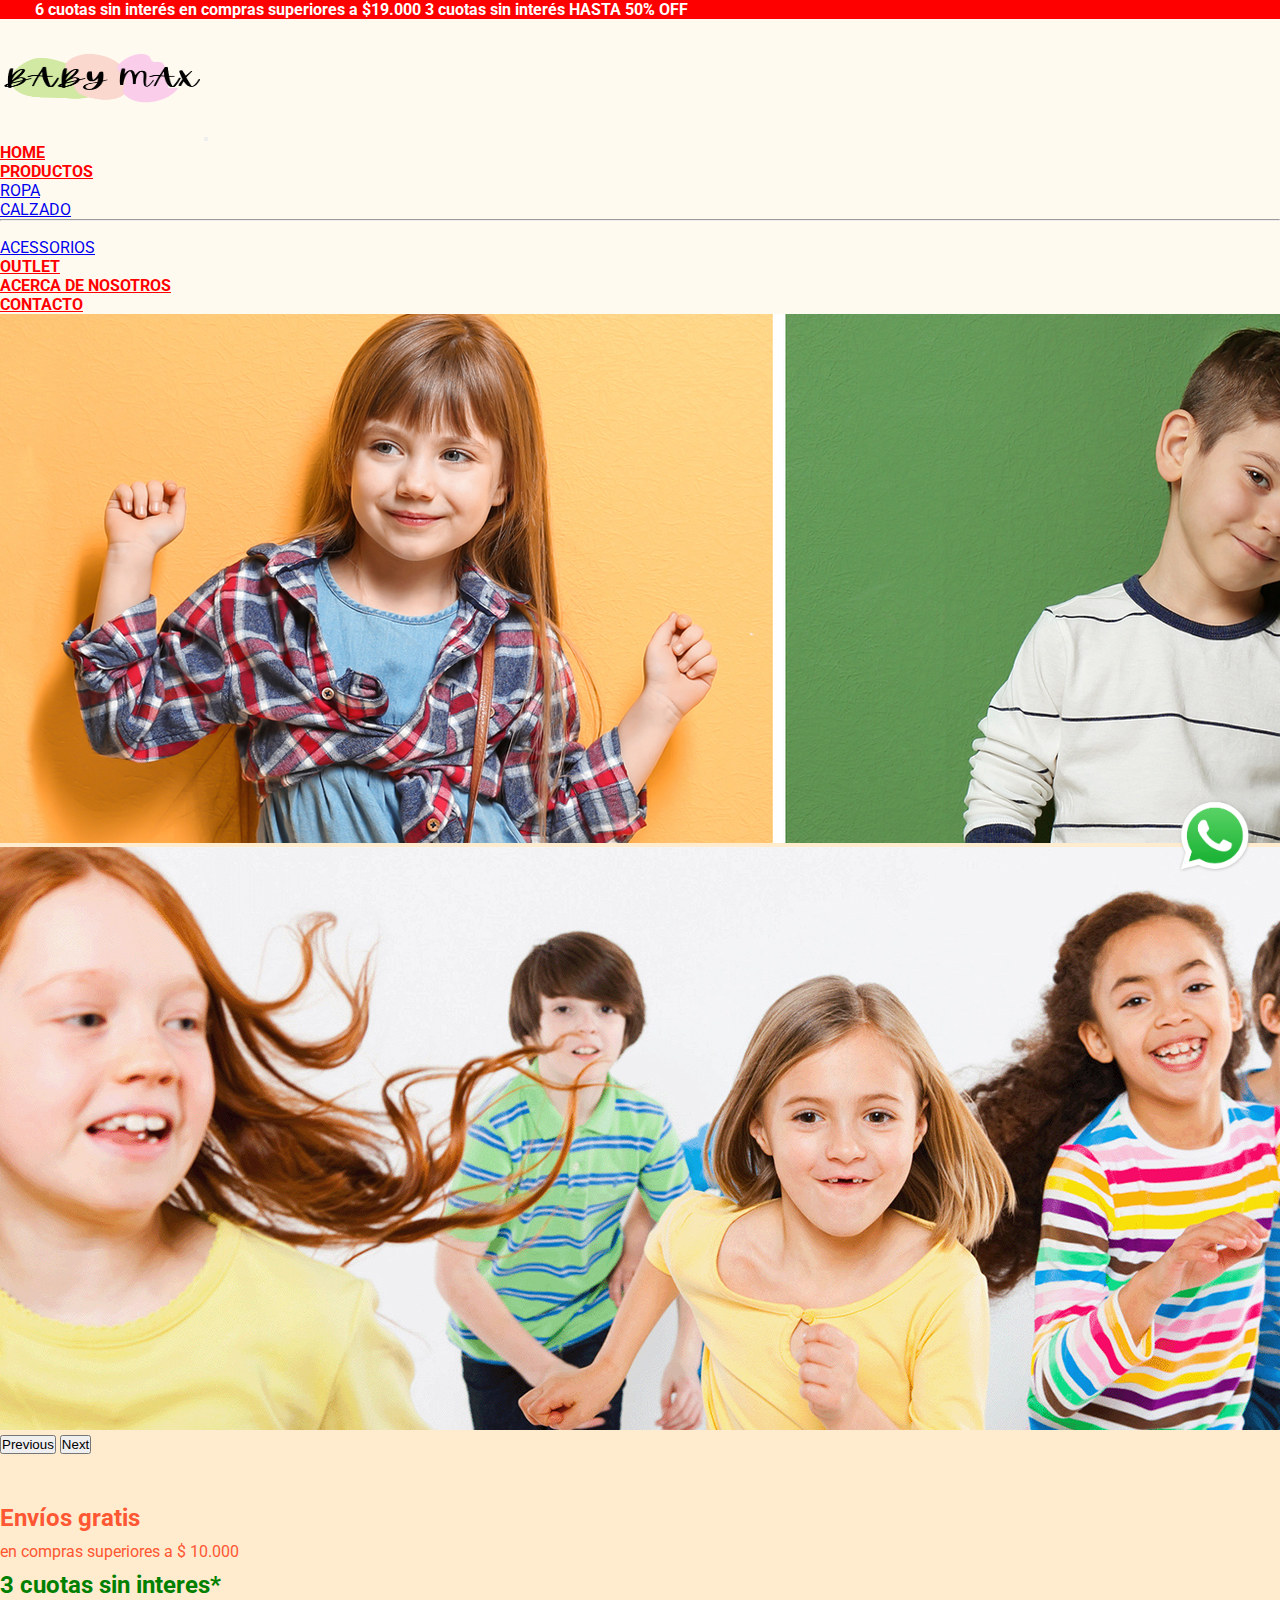
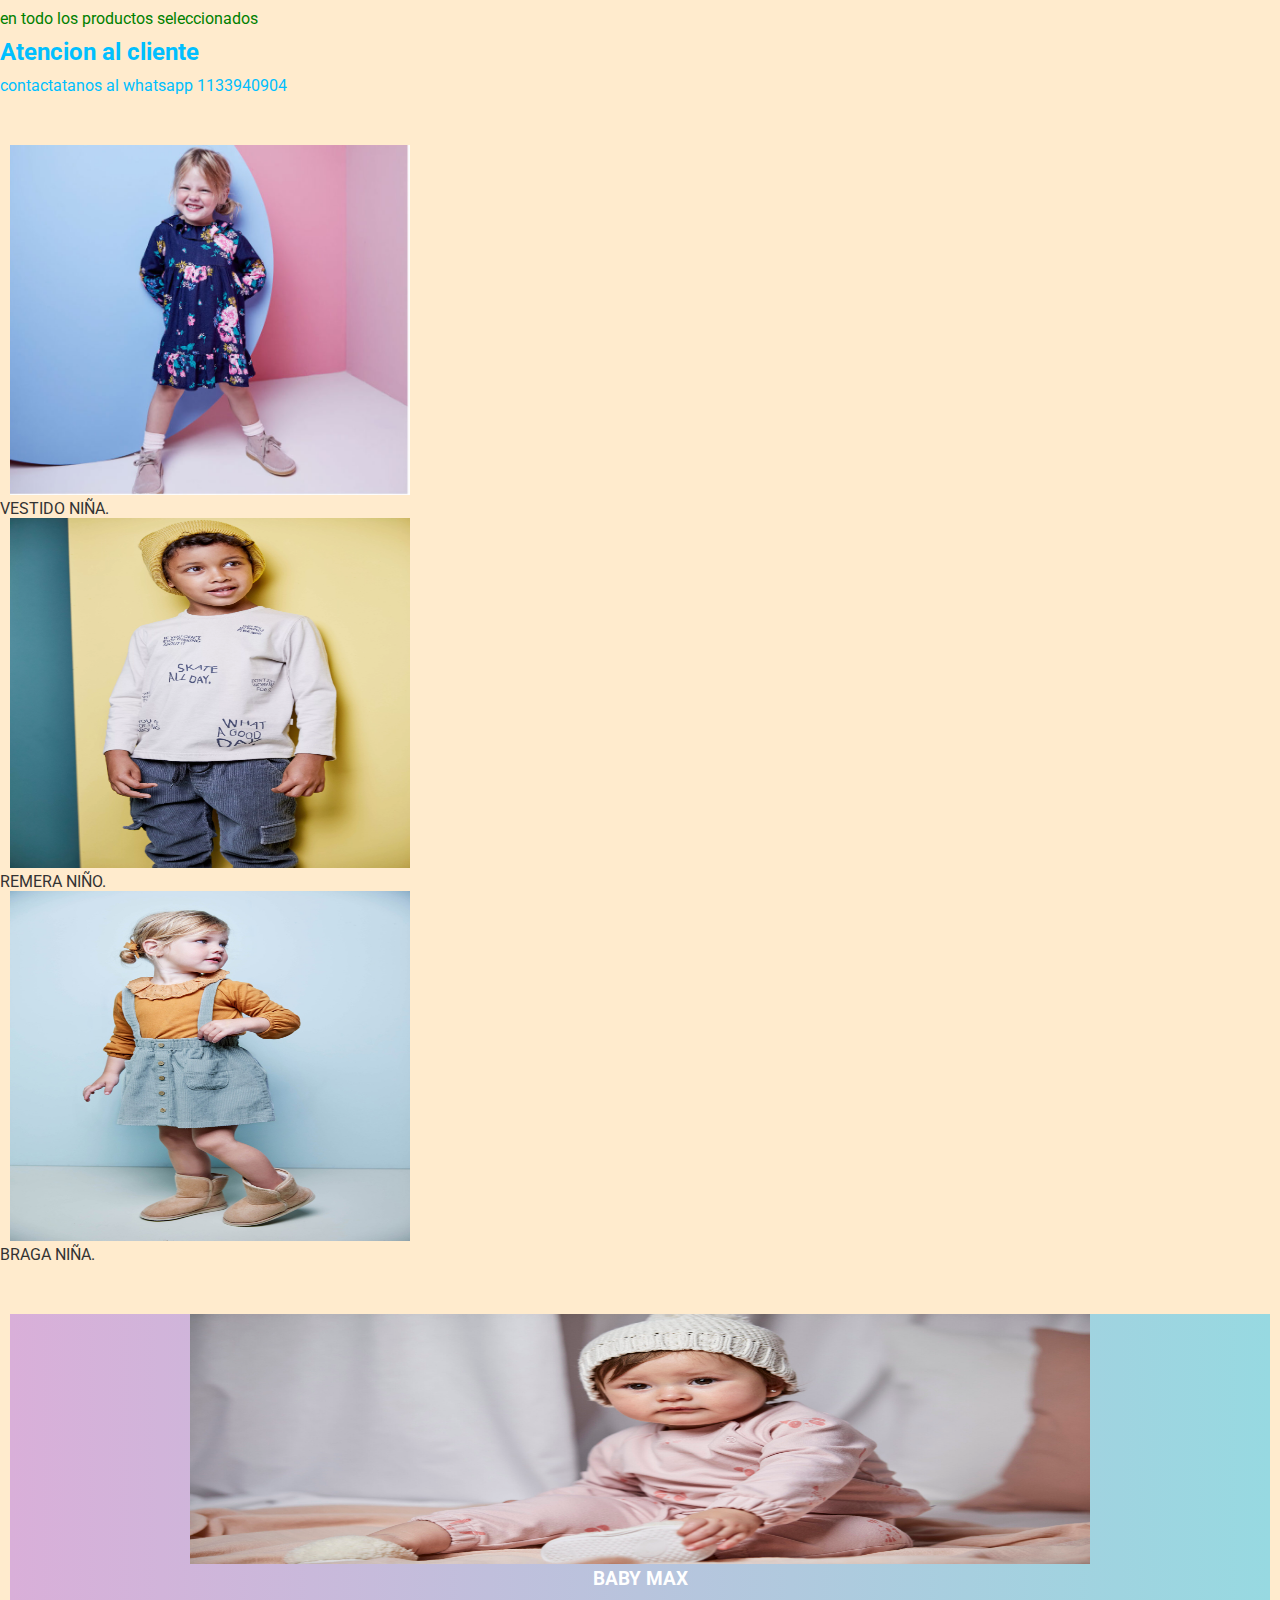
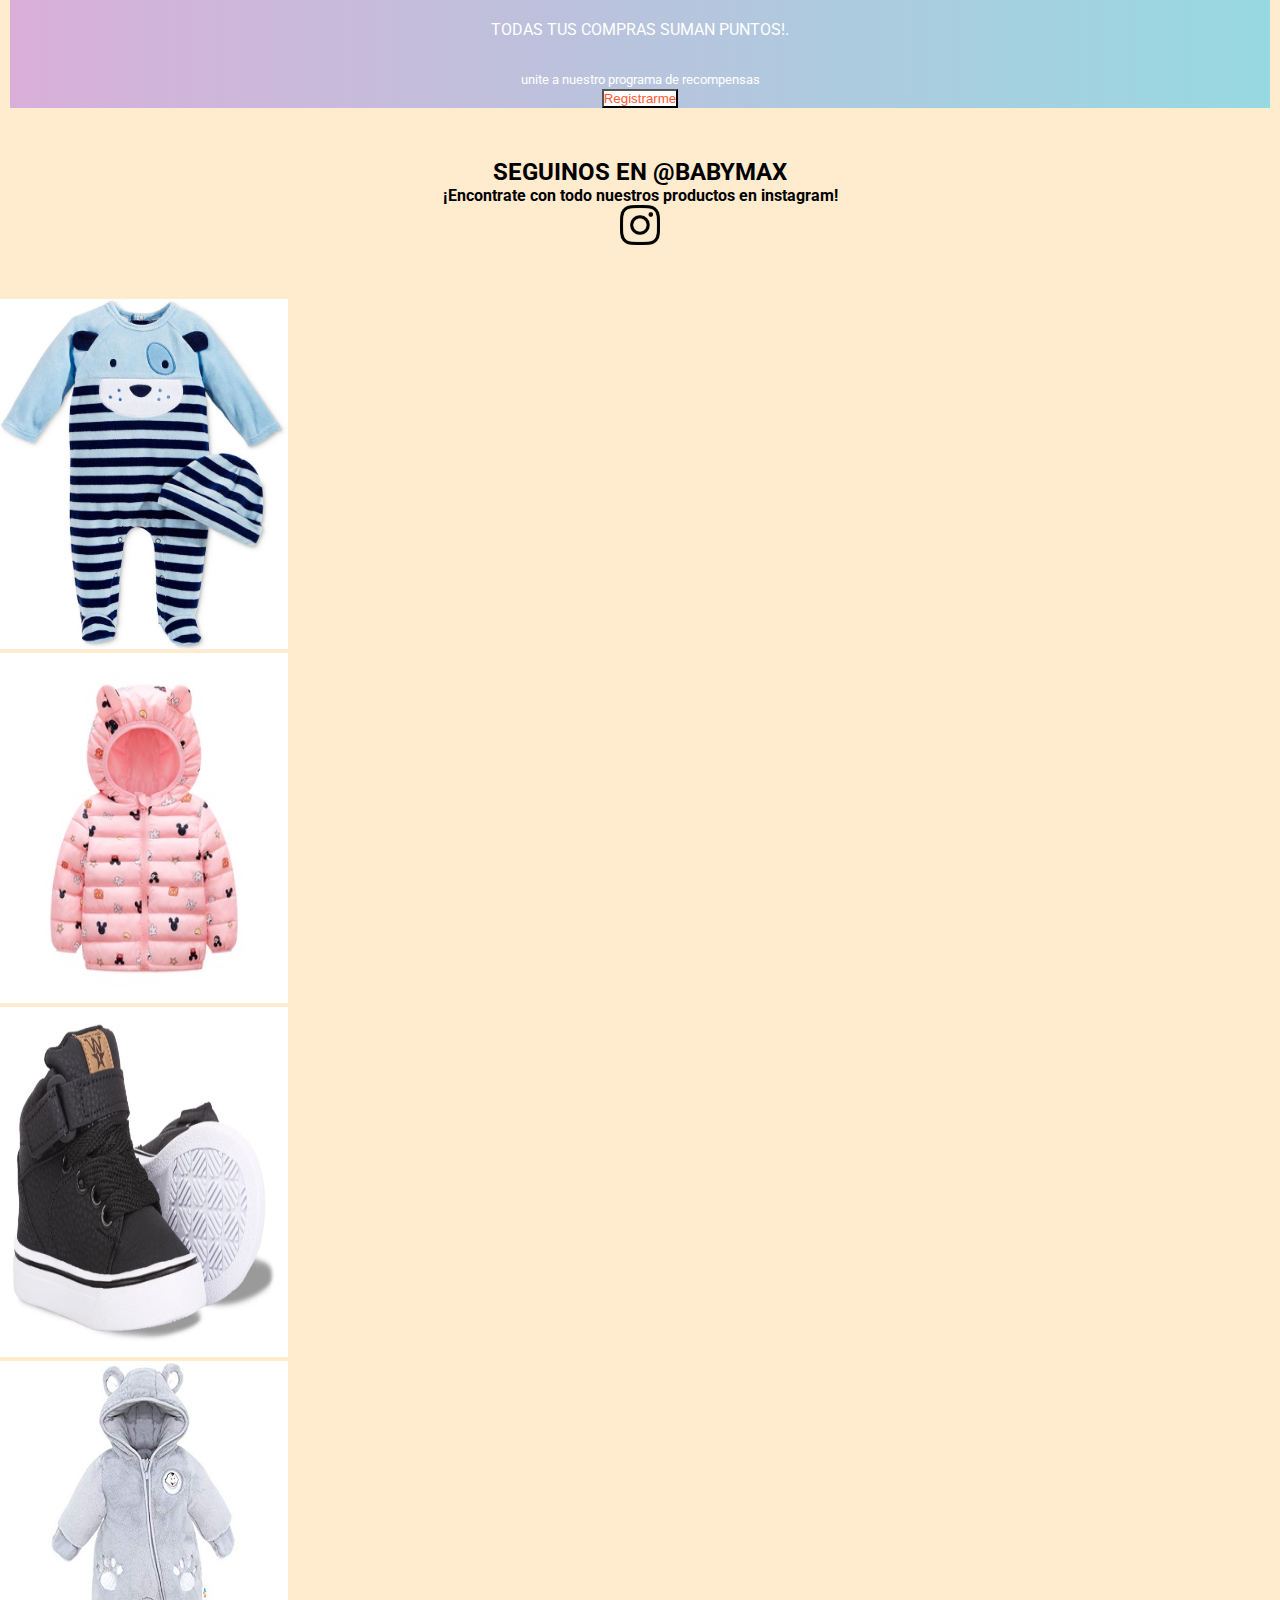
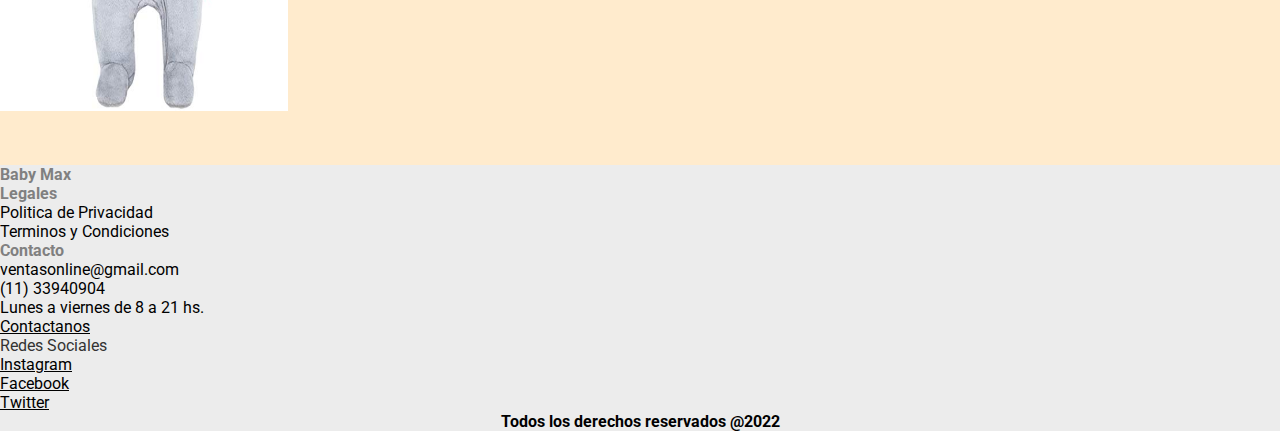
<file: index.html>
<!DOCTYPE html>
<html lang="es">

<head>
    <meta charset="UTF-8">
    <meta http-equiv="X-UA-Compatible" content="IE=edge">
    <meta name="viewport" content="width=device-width, initial-scale=1.0">
    <title>Baby Max</title>
    <!-- CSS only -->
    <link href="https://cdn.jsdelivr.net/npm/bootstrap@5.2.0/dist/css/bootstrap.min.css" rel="stylesheet"
        integrity="sha384-gH2yIJqKdNHPEq0n4Mqa/HGKIhSkIHeL5AyhkYV8i59U5AR6csBvApHHNl/vI1Bx" crossorigin="anonymous">
    <!-- CSS -->
    <link rel="stylesheet" href="./scss/estilo.css">
    <!-- AOS -->

    <link href="https://unpkg.com/aos@2.3.1/dist/aos.css" rel="stylesheet">
</head>

<body>
    <div class="container-fluid estilo1 ">
        <span  h1 class="promo">
            <span class="col " data-aos="fade-right" data-aos-offset="300" data-aos-easing="ease-in-sine">
                <b> 6 cuotas sin interés en compras superiores a $19.000</b>
            </span>
            <span class="col" data-aos="fade-right" data-aos-offset="300" data-aos-easing="ease-in-sine">
                <b>3 cuotas sin interés</b>
            </span>
            <span class="col" data-aos="fade-right" data-aos-offset="300" data-aos-easing="ease-in-sine">
                <b> HASTA 50% OFF</b>
            </span>
        </h1>
    </div>


    <!-- NABVAR -->
    <nav class="navbar navbar-expand-lg colorFondo ">
        <div class="container-fluid">
            <a class="navbar-brand " href="#"> <img class="logo" src="./img/Baby_Max_444-removebg-preview.png"
                    alt="Logo"></a>
            <button class="navbar-toggler buttonColor" type="button " data-bs-toggle="collapse"
                data-bs-target="#navbarSupportedContent" aria-controls="navbarSupportedContent" aria-expanded="false"
                aria-label="Toggle navigation">
                <span class="navbar-toggler-icon"></span>
            </button>
            <div class="collapse navbar-collapse" id="navbarSupportedContent">
                <ul class="navbar-nav ms-auto ">
                    <li class="nav-item">
                        <a class="nav-link active-toggle ancla " aria-current="page" href="index.html">Home</a>
                    </li>
                    <li class="nav-item dropdown">
                        <a class="nav-link dropdown-toggle ancla" href="./pages/productos.html" role="button"
                            data-bs-toggle="dropdown" aria-expanded="false">
                            Productos
                        </a>
                        <ul class="dropdown-menu ">
                            <li><a class="dropdown-item" href="./pages/productos.html">ROPA</a></li>
                            <li><a class="dropdown-item" href="./pages/productos.html">CALZADO</a></li>
                            <li>
                                <hr class="dropdown-divider">
                            </li>
                            <li><a class="dropdown-item" href="./pages/productos.html">ACESSORIOS</a></li>
                        </ul>
                    </li>
                    <li class="nav-item">
                        <a class="nav-link disabled-toggle ancla" href="./pages/outlet.html">Outlet</a>
                    </li>
                    <li class="nav-item">
                        <a class="nav-link disabled-toggle ancla" href="./pages/acercadenosotros.html">Acerca de
                            Nosotros</a>
                    </li>
                    <li class="nav-item">
                        <a class="nav-link disabled-toggle ancla" href="./pages/contacto.html">Contacto</a>
                    </li>
                </ul>

            </div>
        </div>
    </nav>
    <!-- IMAGEN DE FONDO -->

    <!--  CARRUSEL -->

    <div id="carouselExampleControls" class="carousel slide" data-bs-ride="carousel">
        <div class="carousel-inner">
            <div class="carousel-item active">
                <img src="img/fondo de imagen.jpg" class="d-block w-100 estilo3" alt="...">
            </div>

            <div class="carousel-item">
                <img src="img/FOTO-FONDO3.jpg" class="d-block w-100" alt="...">
            </div>
        </div>
        <button class="carousel-control-prev" type="button " data-bs-target="#carouselExampleControls"
            data-bs-slide="prev">
            <span class="carousel-control-prev-icon" aria-hidden="true"></span>
            <span class="visually-hidden">Previous</span>
        </button>
        <button class="carousel-control-next" type="button" data-bs-target="#carouselExampleControls"
            data-bs-slide="next">
            <span class="carousel-control-next-icon" aria-hidden="true"></span>
            <span class="visually-hidden">Next</span>
        </button>
    </div>


    <!-- grid -->

    <div class="container text-center margin ">
        <div class="row ">
            <div class="col ">
                <h2 class="colorA">Envíos gratis </h2>
                <p class="colorA">en compras superiores a $ 10.000</p>
            </div>

            <div class="col ">
                <h2 class="colorF">3 cuotas sin interes* </h2>
                <p class="colorF">en todo los productos seleccionados</p>
            </div>

            <div class="col ">
                <h2 class="colorB"> Atencion al cliente </h2>
                <p class="colorB"> contactatanos al whatsapp 1133940904</p>
            </div>
        </div>
    </div>

    <!--  MODELOS DE ROPA -->

     <div class="row ">
            <div class="col-xl-4 estiloModelos">
                <figure class="figure modeloFondo">
                    <img class="estiloImagen1" src="img/vestido 1.jpeg" class="figure-img img-fluid rounded" alt="...">
                    <figcaption class="figure-caption text-center">VESTIDO NIÑA.</figcaption>
                </figure>
            </div>
            <div class=" col-xl-4 estiloModelos">
                <figure class="figure modeloFondo">
                    <img class="estiloImagen1" src="img/remera niño.webp" class="figure-img img-fluid rounded"
                        alt="...">
                    <figcaption class="figure-caption text-center">REMERA NIÑO.</figcaption>
                </figure>
            </div>
            
            <div class=" col-xl-4 estiloModelos">
                <figure class="figure modeloFondo">
                    <img class="estiloImagen1" src="img/braga.jpg" class="figure-img img-fluid rounded" alt="...">
                    <figcaption class="figure-caption text-center">BRAGA NIÑA.</figcaption>
                </figure>
         
            </div>
           </div>
        <!--  SUMA PUNTOS -->
        <div class="card mb-3 estiloCaja " style="max-width: auto;">
            <div class="row g-0 color">
                <div class="col-md-4">
                    <img src="img/cojunto completo.jpg" class="img-fluid imagenGaleria2 " alt="...">
                </div>
                <div class="col-md-8">
                    <div class="card-body">
                        <h3 class="card-title colorCaja">BABY MAX</h3>
                        <p class="card-text colorCaja2">TODAS TUS COMPRAS SUMAN PUNTOS!.</p>
                        <p class="card-text colorCaja2"><small class="text">unite a nuestro programa de
                                recompensas</small>
                        </p>
                        <button type="button" class="btn btn-color">Registrarme</button>
                    </div>
                </div>
            </div>
        </div>



        <!-- seguninos -->
        <section class="seguinos">
            <div class="seguinosContainer">
                <h2>SEGUINOS EN @BABYMAX</h2>
                <p>¡Encontrate con todo nuestros productos en instagram!</p>
                <a href="https://instagram.com"><img class="imglogo" src="./img/instagram_icon.png"></a>

                <!-- SISTEMA GRILLA CARD -->
        </section>
        <div class="row">
            <div class="col-xl-3 col-md-6 col-sm-12 py-2">
                <div class="card hover" style="width: 18rem;">
                    <img src="./img/enterizo celeste.jpg" class="card-img-top imagenGaleria4" alt="...">
                    <div class="card-body">

                    </div>
                </div>
            </div>

            <div class="col-xl-3 col-md-6 col-sm-12 py-2">
                <div class="card hover" style="width: 18rem;">
                    <img src="./img/campera niña.jpg" class="card-img-top imagenGaleria4" alt="...">
                    <div class="card-body">
                    </div>
                </div>
            </div>

            <div class="col-xl-3 col-md-6 col-sm-12 py-2">
                <div class="card hover" style="width: 18rem;">
                    <img src="./img/zapato de bebe.webp" class="card-img-top  justify-content-center imagenGaleria4"
                        alt="">
                    <div class="card-body">
                    </div>
                </div>
            </div>

            <div class="col-xl-3 col-md-6 col-sm-12 py-2">
                <div class="card hover" style="width: 18rem;">
                    <img src="./img/rompe viento.jpg" class="card-img-top imagenGaleria4" alt="...">
                    <div class="card-body">
                    </div>
                </div>
            </div>
        </div>

        <div class="container-boton">
            <a href="https://web.whatsapp.com/send?phone=1533940904" target="_blank">
            <img class="boton1" src="./img/icono-wapsa.png" alt="">
        </a>
     </div>
    
   
        <!-- FOOTER -->
        <div class="container-fluid">

            <div class="row p-5 p-3 colorFooter ">

                <div class="col-xs-12  col-md-6 col-lg-3">
                    <p class="h3 mb-5 redes"> Baby Max</p>

                </div>

                <div class="col-xs-12  col-md-6 col-lg-3">
                    <p class="h5 mb-3 redes">Legales </p>
                    <div class="mb-2 textoRedes">
                        <p> Politica de Privacidad</p>
                        <p> Terminos y Condiciones</p>
                    </div>

                </div>

                <div class="col-xs-12  col-md-6 col-lg-3">
                    <p class="h5 mb-3 redes">Contacto </p>
                    <div class="mb-2 textoRedes ">
                        <p>ventasonline@gmail.com</p>
                        <p>(11) 33940904</p>
                        <p>Lunes a viernes de 8 a 21 hs.</p>
                        <div class="mb-2">
                        <a class="textoRedes  text-decoration-none"  href="./pages/contacto.html" >Contactanos</a>
                    </div>
                </div>
            </div>

                <div class="col-xs-12  col-md-6 col-lg-3">
                    <p class="h5 mb-3 redesSociales">Redes Sociales </p>
                    <div class="mb-2 ">
                        <a class="textoRedes text-decoration-none social" href="https://instagram.com">Instagram</a>
                    </div>
                    <div class="mb-2 ">
                        <a class="textoRedes text-decoration-none social" href="https://facebook.com">Facebook</a>
                    </div>
                    <div class="mb-2 ">
                        <a class="textoRedes text-decoration-none social" href="https://twitter.com/?lang=es">Twitter</a>
                    </div>
                </div>
                <div class="col-xs-12  pt-4">
                    <div class="mb-2 ">
                        <p class="texto-white reservados"> Todos los derechos reservados @2022</p>
                    </div>
                </div>

            </div>
        </div>



        <!-- JS -->
        <script src="https://unpkg.com/aos@2.3.1/dist/aos.js"></script>


        <!-- JavaScript Bundle with Popper -->
        <script src="https://cdn.jsdelivr.net/npm/bootstrap@5.2.0/dist/js/bootstrap.bundle.min.js"
            integrity="sha384-A3rJD856KowSb7dwlZdYEkO39Gagi7vIsF0jrRAoQmDKKtQBHUuLZ9AsSv4jD4Xa"
            crossorigin="anonymous"></script>

        <script>
            AOS.init();
        </script>
</body>

</html>
</file>
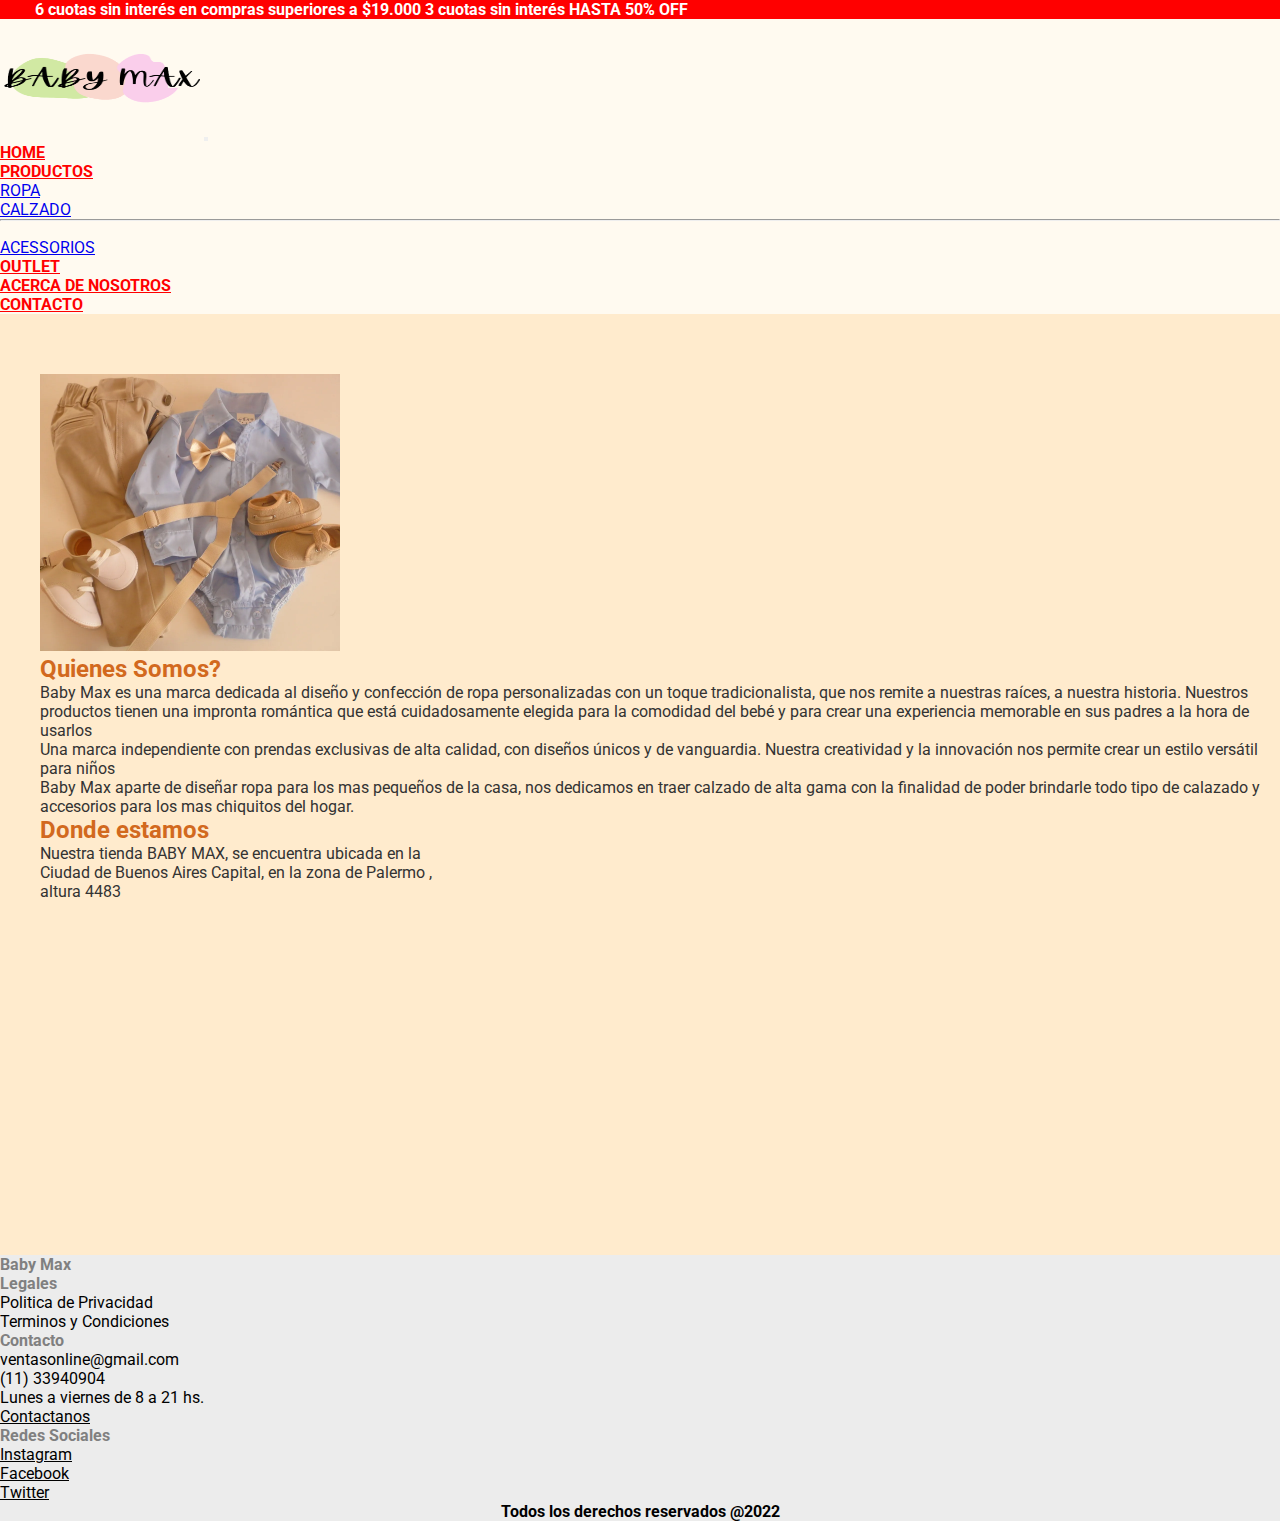
<file: pages/acercadenosotros.html>
<!DOCTYPE html>
<html lang="es">

<head>
    <meta charset="UTF-8">
    <meta http-equiv="X-UA-Compatible" content="IE=edge">
    <meta name="viewport" content="width=device-width, initial-scale=1.0">
    <title>Baby Maxt</title>
    <!-- CSS only -->
    <link href="https://cdn.jsdelivr.net/npm/bootstrap@5.2.0/dist/css/bootstrap.min.css" rel="stylesheet"
        integrity="sha384-gH2yIJqKdNHPEq0n4Mqa/HGKIhSkIHeL5AyhkYV8i59U5AR6csBvApHHNl/vI1Bx" crossorigin="anonymous">
    <!-- CSS -->
    <link rel="stylesheet" href="../scss/estilo.css">
</head>

<body>
    <div class="container-fluid estilo1 ">
        <span class="promo">
            <span class="col " data-aos="fade-right" data-aos-offset="300" data-aos-easing="ease-in-sine">
                <b> 6 cuotas sin interés en compras superiores a $19.000</b>
            </span>
            <span class="col" data-aos="fade-right" data-aos-offset="300" data-aos-easing="ease-in-sine">
                <b>3 cuotas sin interés</b>
            </span>
            <span class="col" data-aos="fade-right" data-aos-offset="300" data-aos-easing="ease-in-sine">
                <b> HASTA 50% OFF</b>
            </span>
    </div>


    <!-- NABVAR -->
    <nav class="navbar navbar-expand-lg colorFondo ">
        <div class="container-fluid">
            <a class="navbar-brand" href="#"> <img class="logo" src="../img/Baby_Max_444-removebg-preview.png" alt="Logo"></a>
            <button class="navbar-toggler buttonColor" type="button " data-bs-toggle="collapse"
                data-bs-target="#navbarSupportedContent" aria-controls="navbarSupportedContent" aria-expanded="false"
                aria-label="Toggle navigation">
                <span class="navbar-toggler-icon"></span>
            </button>
            <div class="collapse navbar-collapse" id="navbarSupportedContent">
                <ul class="navbar-nav ms-auto ">
                    <li class="nav-item">
                        <a class="nav-link active-toggle ancla " aria-current="page" href="../index.html">Home</a>
                    </li>
                    <li class="nav-item dropdown">
                        <a class="nav-link dropdown-toggle ancla" href="../pages/productos.html" role="button"
                            data-bs-toggle="dropdown" aria-expanded="false">
                            Productos
                        </a>
                        <ul class="dropdown-menu ">
                            <li><a class="dropdown-item" href="../pages/productos.html">ROPA</a></li>
                            <li><a class="dropdown-item" href="../pages/productos.html">CALZADO</a></li>
                            <li>
                                <hr class="dropdown-divider">
                            </li>
                            <li><a class="dropdown-item" href="../pages/productos.html">ACESSORIOS</a></li>
                        </ul>
                    </li>
                    <li class="nav-item">
                        <a class="nav-link disabled-toggle ancla" href="../pages/outlet.html">Outlet</a>
                    </li>
                    <li class="nav-item">
                        <a class="nav-link disabled-toggle ancla" href="../pages/acercadenosotros.html">Acerca de
                            Nosotros</a>
                    </li>
                    <li class="nav-item">
                        <a class="nav-link disabled-toggle ancla" href="../pages/contacto.html">Contacto</a>
                    </li>
                </ul>

            </div>
        </div>
    </nav>


    <!-- MAIN CONTENT -->
    <div class="QuienesSomos">
    <div class="clearfix QuienesSomos">
        <img src="../img/BEBE COJUNTO MANGA LARGA.webp" class="col-md-6 float-md-end mb-3 ms-md-3"
            alt="imagen de fondo">
        <h2 class="Quienes">Quienes Somos?</h2>

        <p class="colum1">Baby Max es una marca dedicada al diseño y confección de ropa personalizadas con un toque tradicionalista,
            que nos remite a nuestras raíces, a nuestra historia. Nuestros productos tienen una impronta romántica que
            está cuidadosamente elegida para la comodidad del bebé y para crear una experiencia memorable en sus padres
            a la hora de usarlos</p>

        <p>Una marca independiente con prendas exclusivas de alta calidad, con diseños únicos y de vanguardia. Nuestra
            creatividad y la innovación nos permite crear un estilo versátil para niños</p>

        <P>Baby Max aparte de diseñar ropa para los mas pequeños de la casa, nos dedicamos en traer calzado de alta gama
            con la finalidad de poder brindarle todo tipo de calazado y accesorios para los mas chiquitos del hogar.</P>
    </div>


    <div class=" DondeEstamos">
        <div class="colum">
            <h2 class="Quienes">Donde estamos</h2>
            <p>Nuestra tienda BABY MAX, se encuentra ubicada en la Ciudad de Buenos Aires Capital, en la zona de
                Palermo , altura 4483</p>
        </div>
        <iframe
            class="mapa" src="https://www.google.com/maps/embed?pb=!1m18!1m12!1m3!1d3283.5706289323953!2d-58.39638668548652!3d-34.61501746560153!2m3!1f0!2f0!3f0!3m2!1i1024!2i768!4f13.1!3m3!1m2!1s0x95bccaddf472822d%3A0x2046fc3e9ed8d2c8!2sVenezuela%201973%2C%20C1096%20ABG%2C%20Buenos%20Aires!5e0!3m2!1ses-419!2sar!4v1656909485550!5m2!1ses-419!2sar"
            width="400" height="300" style="border:0;" allowfullscreen="" loading="lazy"
            referrerpolicy="no-referrer-when-downgrade" alt="mapa con la ubicacion"></iframe>
    </div>
</div>
    

    <!-- FOOTER -->
    <div class="container-fluid">

        <div class="row p-5 p-3 colorFooter ">

            <div class="col-xs-12  col-md-6 col-lg-3">
                <p class="h3 mb-5 redes"> Baby Max</p>

            </div>

            <div class="col-xs-12  col-md-6 col-lg-3">
                <p class="h5 mb-3 redes">Legales </p>
                <div class="mb-2 textoRedes">
                    <p> Politica de Privacidad</p>
                    <p> Terminos y Condiciones</p>
                </div>

            </div>

            <div class="col-xs-12  col-md-6 col-lg-3">
                <p class="h5 mb-3 redes">Contacto </p>
                <div class="mb-2 textoRedes ">
                    <p>ventasonline@gmail.com</p>
                    <p>(11) 33940904</p>
                    <p>Lunes a viernes de 8 a 21 hs.</p>
                    <div class="mb-2">
                        <a class="textoRedes  text-decoration-none"  href="../pages/contacto.html" >Contactanos</a>
                </div>
            </div>
        </div>

            <div class="col-xs-12  col-md-6 col-lg-3">
                <p class="h5 mb-3 redes">Redes Sociales </p>
                <div class="mb-2 ">
                    <a class="textoRedes text-decoration-none" href="https://instagram.com">Instagram</a>
                </div>
                <div class="mb-2 ">
                    <a class="textoRedes text-decoration-none" href="https://facebook.com">Facebook</a>
                </div>
                <div class="mb-2 ">
                    <a class="textoRedes text-decoration-none" href="https://twitter.com/?lang=es">Twitter</a>
                </div>
            </div>
            <div class="col-xs-12  pt-4">
                <div class="mb-2 ">
                    <p class="texto-white reservados"> Todos los derechos reservados @2022</p>
                </div>
            </div>

        </div>
    </div>



    <!-- JavaScript Bundle with Popper -->
    <script src="https://cdn.jsdelivr.net/npm/bootstrap@5.2.0/dist/js/bootstrap.bundle.min.js"
        integrity="sha384-A3rJD856KowSb7dwlZdYEkO39Gagi7vIsF0jrRAoQmDKKtQBHUuLZ9AsSv4jD4Xa"
        crossorigin="anonymous"></script>
</body>

</html>
</file>
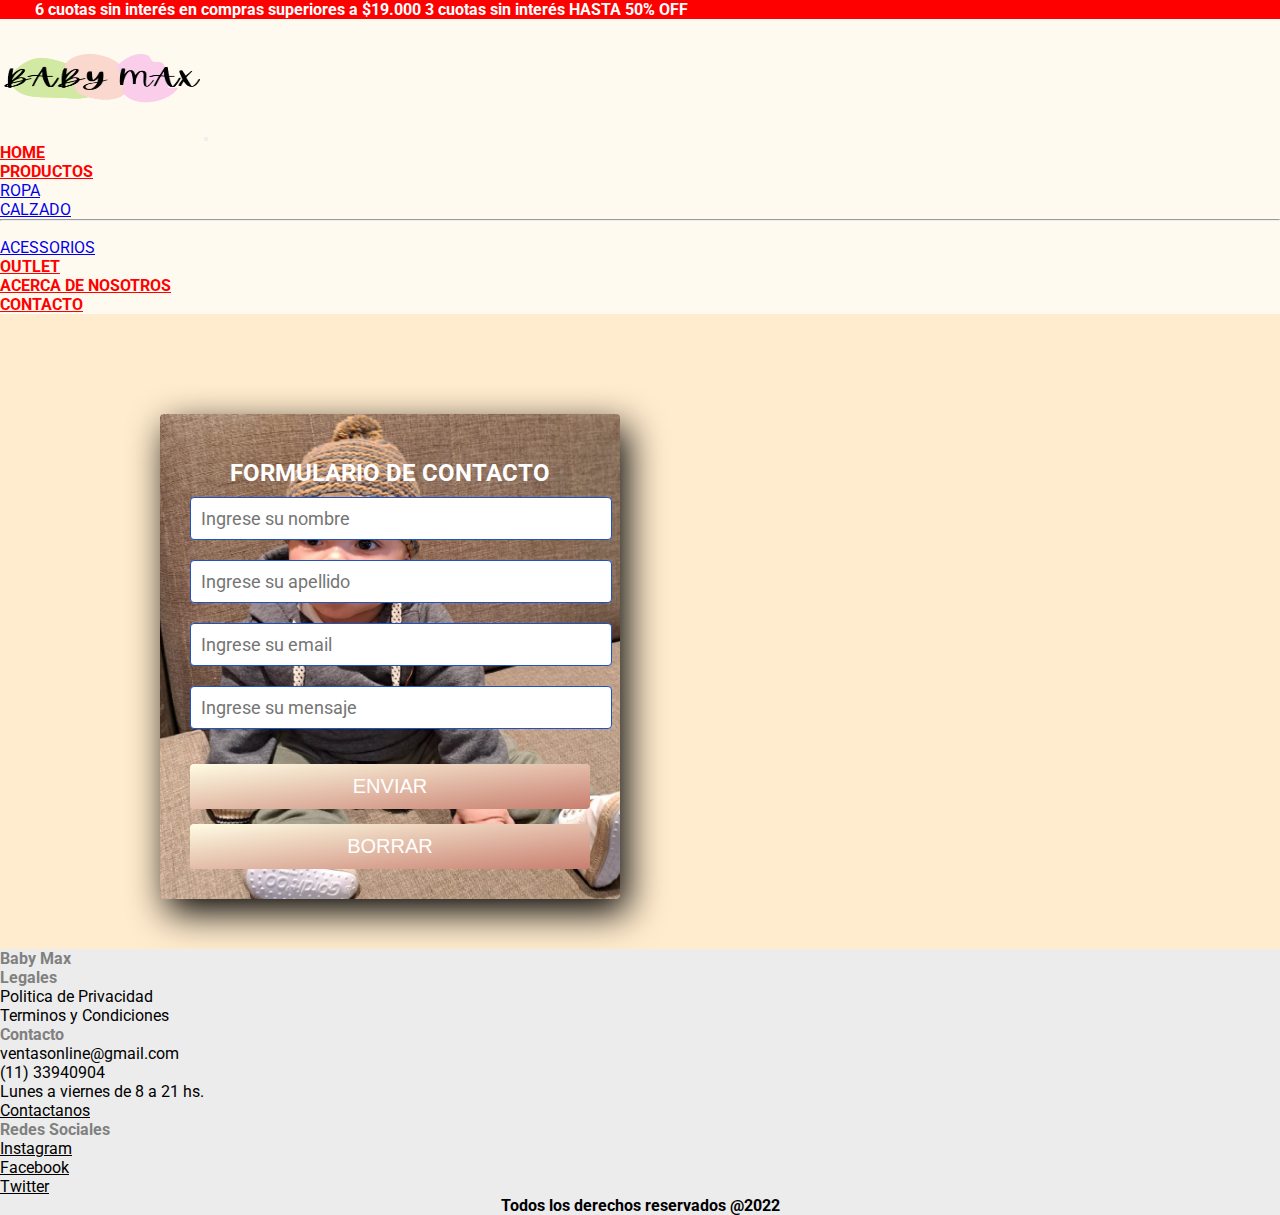
<file: pages/contacto.html>
<!DOCTYPE html>
<html lang="es">

<head>
    <meta charset="UTF-8">
    <meta http-equiv="X-UA-Compatible" content="IE=edge">
    <meta name="viewport" content="width=device-width, initial-scale=1.0">
    <title>Baby Maxt</title>
    <!-- CSS only -->
    <link href="https://cdn.jsdelivr.net/npm/bootstrap@5.2.0/dist/css/bootstrap.min.css" rel="stylesheet"
        integrity="sha384-gH2yIJqKdNHPEq0n4Mqa/HGKIhSkIHeL5AyhkYV8i59U5AR6csBvApHHNl/vI1Bx" crossorigin="anonymous">
    <!-- CSS -->
    <link rel="stylesheet" href="../scss/estilo.css">
</head>

<body>
    <div class="container-fluid estilo1 ">
        <span class="promo">
            <span class="col " data-aos="fade-right" data-aos-offset="300" data-aos-easing="ease-in-sine">
                <b> 6 cuotas sin interés en compras superiores a $19.000</b>
            </span>
            <span class="col" data-aos="fade-right" data-aos-offset="300" data-aos-easing="ease-in-sine">
                <b>3 cuotas sin interés</b>
            </span>
            <span class="col" data-aos="fade-right" data-aos-offset="300" data-aos-easing="ease-in-sine">
                <b> HASTA 50% OFF</b>
            </span>
    </div>


    <!-- NABVAR -->
    <nav class="navbar navbar-expand-lg colorFondo ">
        <div class="container-fluid">
            <a class="navbar-brand" href="#"> <img class="logo" src="../img/Baby_Max_444-removebg-preview.png" alt="Logo"></a>
            <button class="navbar-toggler buttonColor" type="button " data-bs-toggle="collapse"
                data-bs-target="#navbarSupportedContent" aria-controls="navbarSupportedContent" aria-expanded="false"
                aria-label="Toggle navigation">
                <span class="navbar-toggler-icon"></span>
            </button>
            <div class="collapse navbar-collapse" id="navbarSupportedContent">
                <ul class="navbar-nav ms-auto ">
                    <li class="nav-item">
                        <a class="nav-link active-toggle ancla " aria-current="page" href="../index.html">Home</a>
                    </li>
                    <li class="nav-item dropdown">
                        <a class="nav-link dropdown-toggle ancla" href="../pages/productos.html" role="button"
                            data-bs-toggle="dropdown" aria-expanded="false">
                            Productos
                        </a>
                        <ul class="dropdown-menu ">
                            <li><a class="dropdown-item" href="../pages/productos.html">ROPA</a></li>
                            <li><a class="dropdown-item" href="../pages/productos.html">CALZADO</a></li>
                            <li>
                                <hr class="dropdown-divider">
                            </li>
                            <li><a class="dropdown-item" href="../pages/productos.html">ACESSORIOS</a></li>
                        </ul>
                    </li>
                    <li class="nav-item">
                        <a class="nav-link disabled-toggle ancla" href="../pages/outlet.html">Outlet</a>
                    </li>
                    <li class="nav-item">
                        <a class="nav-link disabled-toggle ancla" href="../pages/acercadenosotros.html">Acerca de Nosotros</a>
                    </li>
                    <li class="nav-item">
                        <a class="nav-link disabled-toggle ancla" href="../pages/contacto.html">Contacto</a>
                    </li>
                </ul>

            </div>
        </div>
    </nav>



    <div class="contacto wow animate__bounceIn">
        <h2>Formulario de Contacto</h2>
        <input type="text" class="control" name="nombre" id="nombre" placeholder="Ingrese su nombre">
        <input type="text" class="control" name="apellido" id="apellido" placeholder="Ingrese su apellido">
        <input type="email" class="control" name="email" id="email" placeholder="Ingrese su email">
        <input type="text" class="control" name="mensaje" id="mensaje" placeholder="Ingrese su mensaje">
        <button class="boton">Enviar</button>
        <button class="boton">Borrar</button>
    </div>
   

    <!-- FOOTER -->
    <div class="container-fluid">

        <div class="row p-5 p-3 colorFooter ">

            <div class="col-xs-12  col-md-6 col-lg-3">
                <p class="h3 mb-5 redes"> Baby Max</p>
                
            </div>

            <div class="col-xs-12  col-md-6 col-lg-3">
                <p class="h5 mb-3 redes">Legales </p>
                <div class="mb-2 textoRedes">
                    <p> Politica de Privacidad</p>
                    <p> Terminos y Condiciones</p>
                </div>

            </div>

            <div class="col-xs-12  col-md-6 col-lg-3">
                <p class="h5 mb-3 redes">Contacto </p>
                <div class="mb-2 textoRedes ">
                    <p>ventasonline@gmail.com</p>
                    <p>(11) 33940904</p>
                    <p>Lunes a viernes de 8 a 21 hs.</p>
                    <div class="mb-2">
                    <a class="textoRedes  text-decoration-none"  href="../pages/contacto.html" >Contactanos</a>
                </div>
            </div>
        </div>

            <div class="col-xs-12  col-md-6 col-lg-3">
                <p class="h5 mb-3 redes">Redes Sociales </p>
                <div class="mb-2 ">
                    <a class="textoRedes text-decoration-none" href="https://instagram.com">Instagram</a>
                </div>
                <div class="mb-2 ">
                    <a class="textoRedes text-decoration-none" href="https://facebook.com">Facebook</a>
                </div>
                <div class="mb-2 ">
                    <a class="textoRedes text-decoration-none" href="https://twitter.com/?lang=es">Twitter</a>
                </div>
            </div>
            <div class="col-xs-12  pt-4">
                <div class="mb-2 ">
                <p class="texto-white reservados"> Todos los derechos reservados @2022</p>
            </div>
            </div>

        </div>
    </div>





    <!-- JavaScript Bundle with Popper  -->
    <script src="https://cdn.jsdelivr.net/npm/bootstrap@5.2.0/dist/js/bootstrap.bundle.min.js"
        integrity="sha384-A3rJD856KowSb7dwlZdYEkO39Gagi7vIsF0jrRAoQmDKKtQBHUuLZ9AsSv4jD4Xa"
        crossorigin="anonymous"></script>
</body>

</html>
</file>
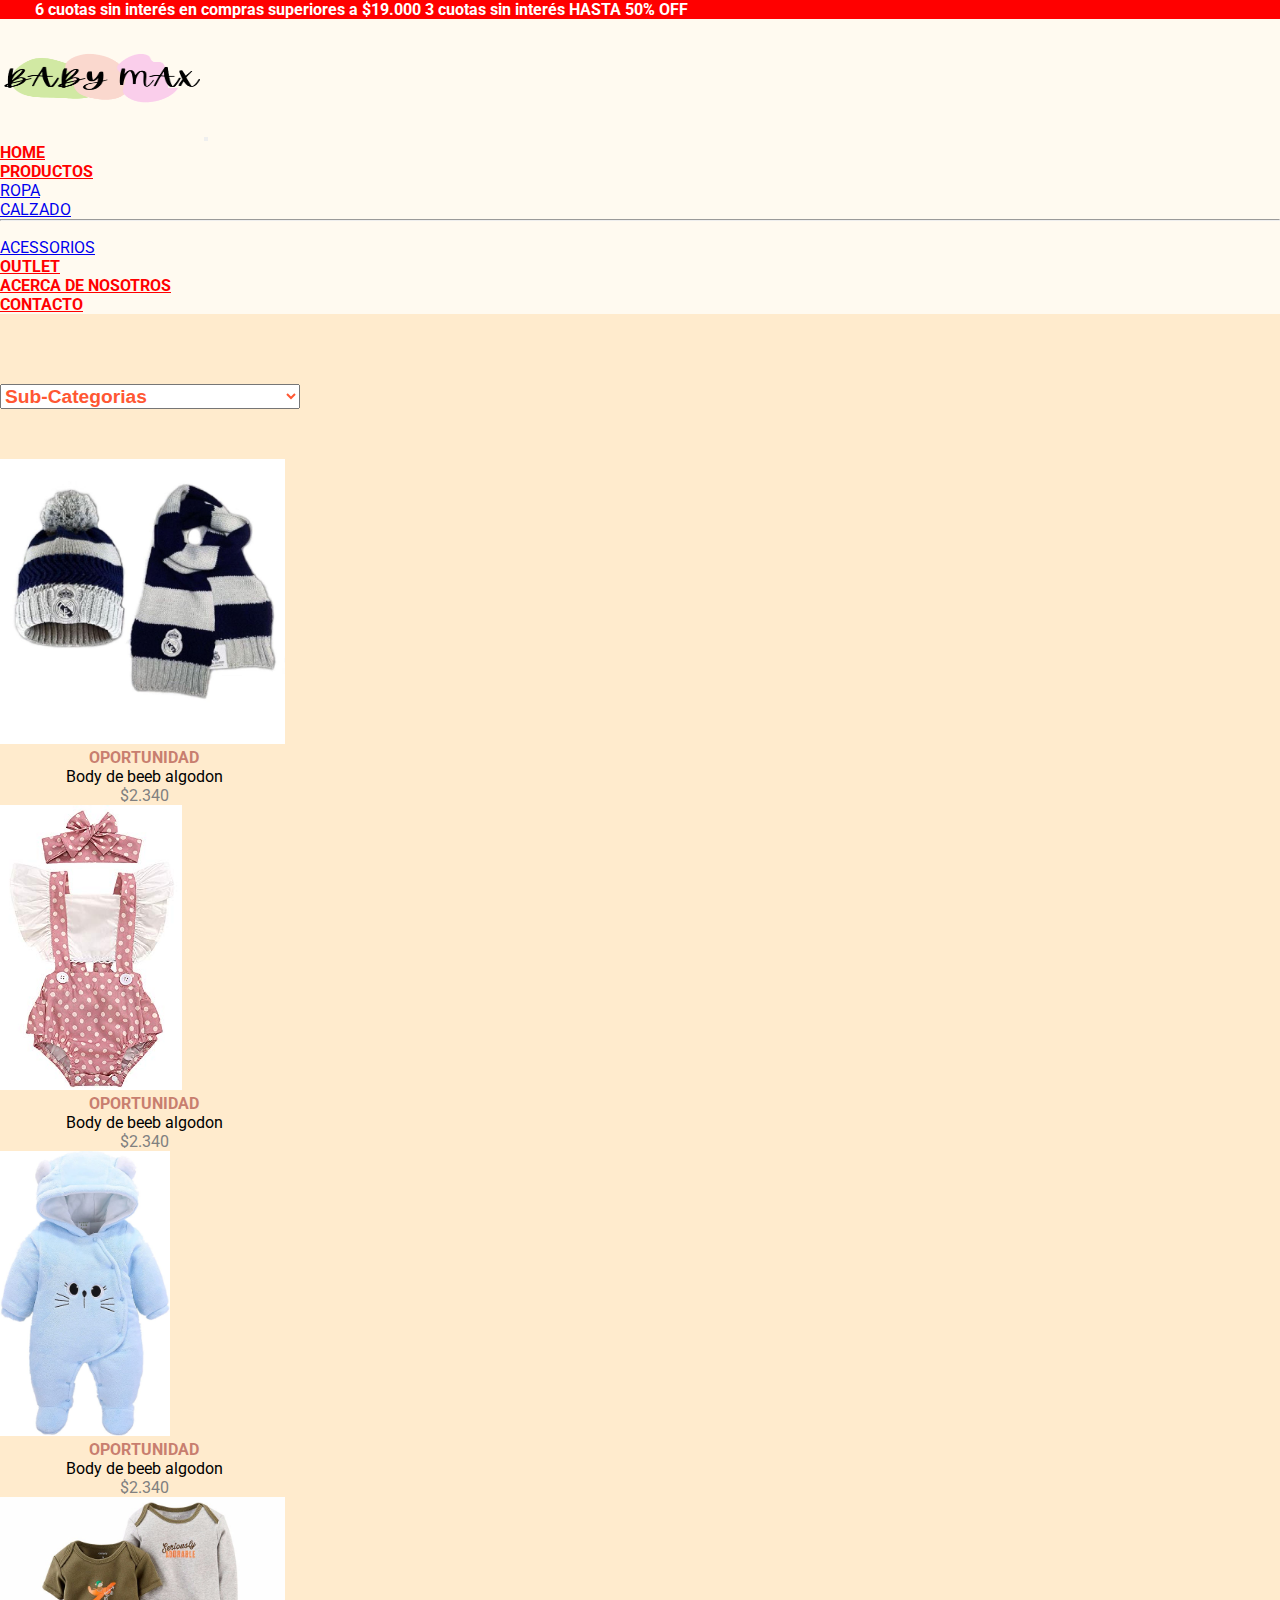
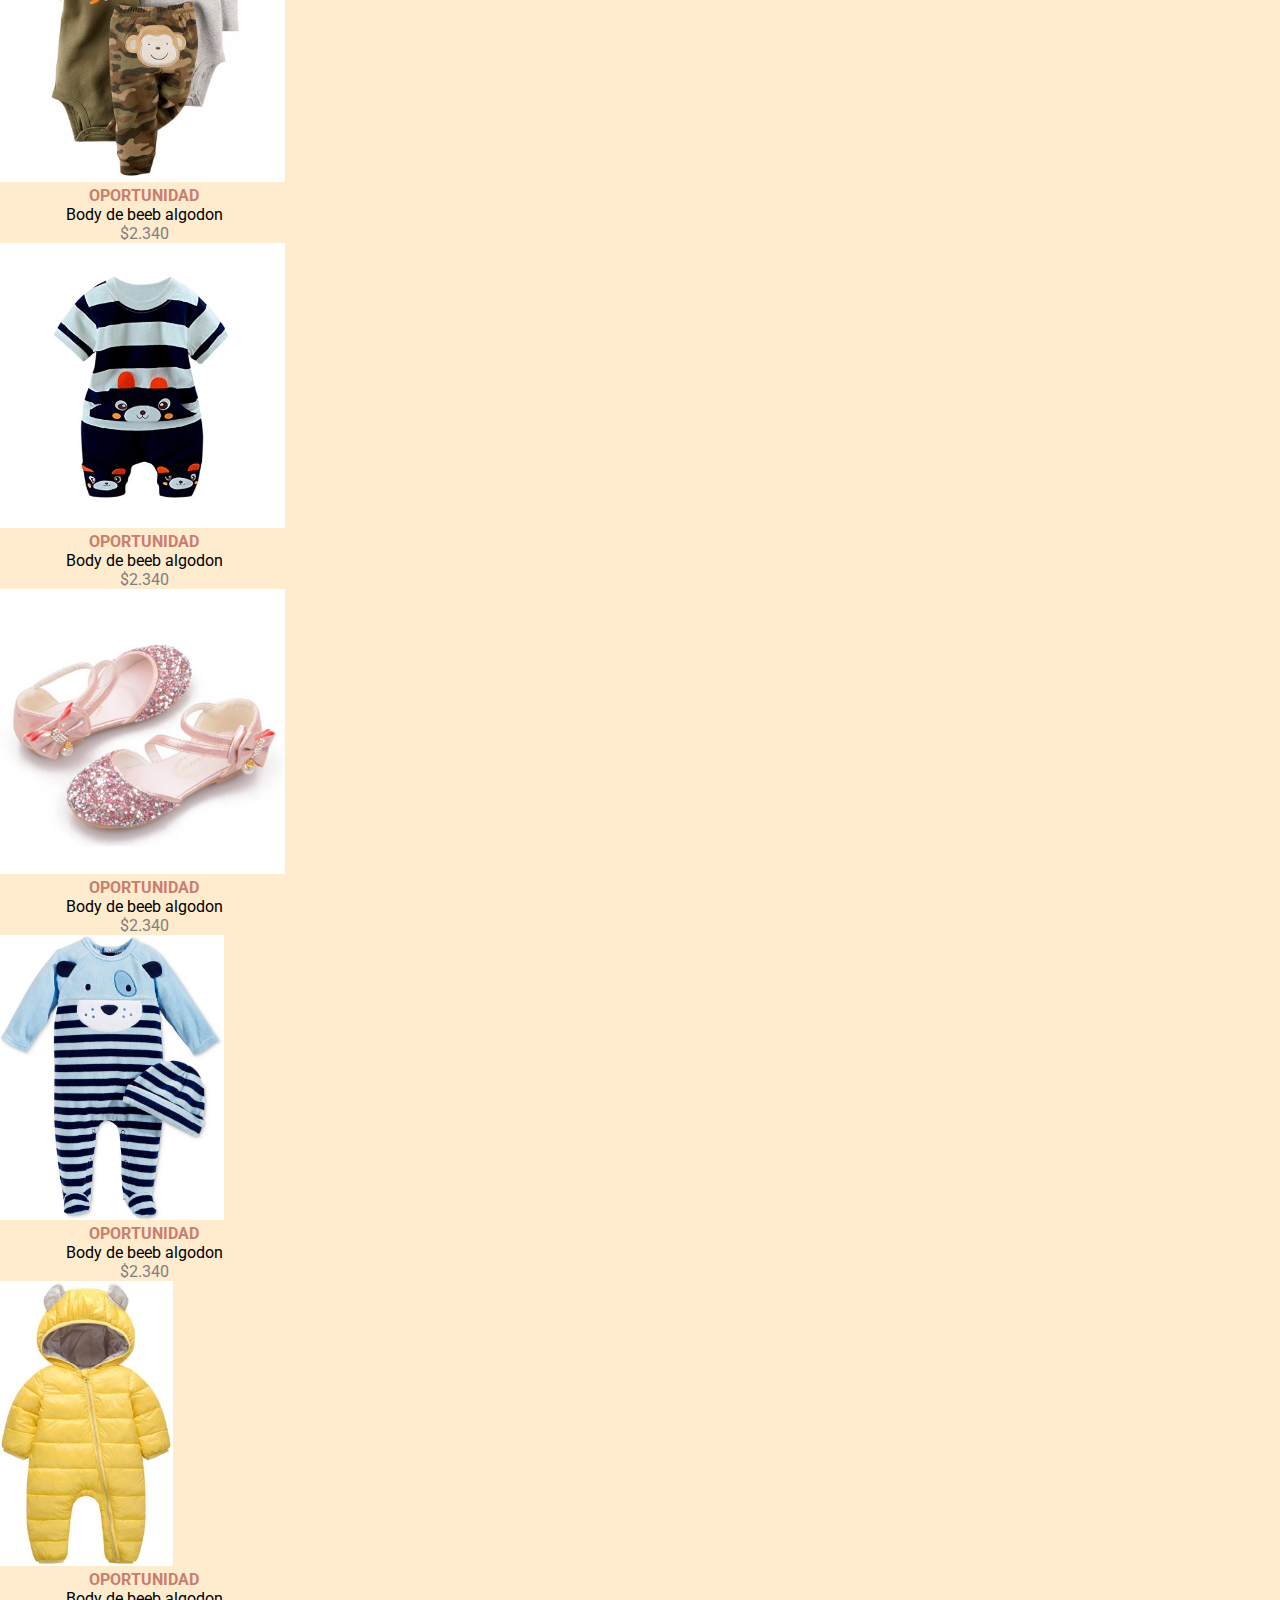
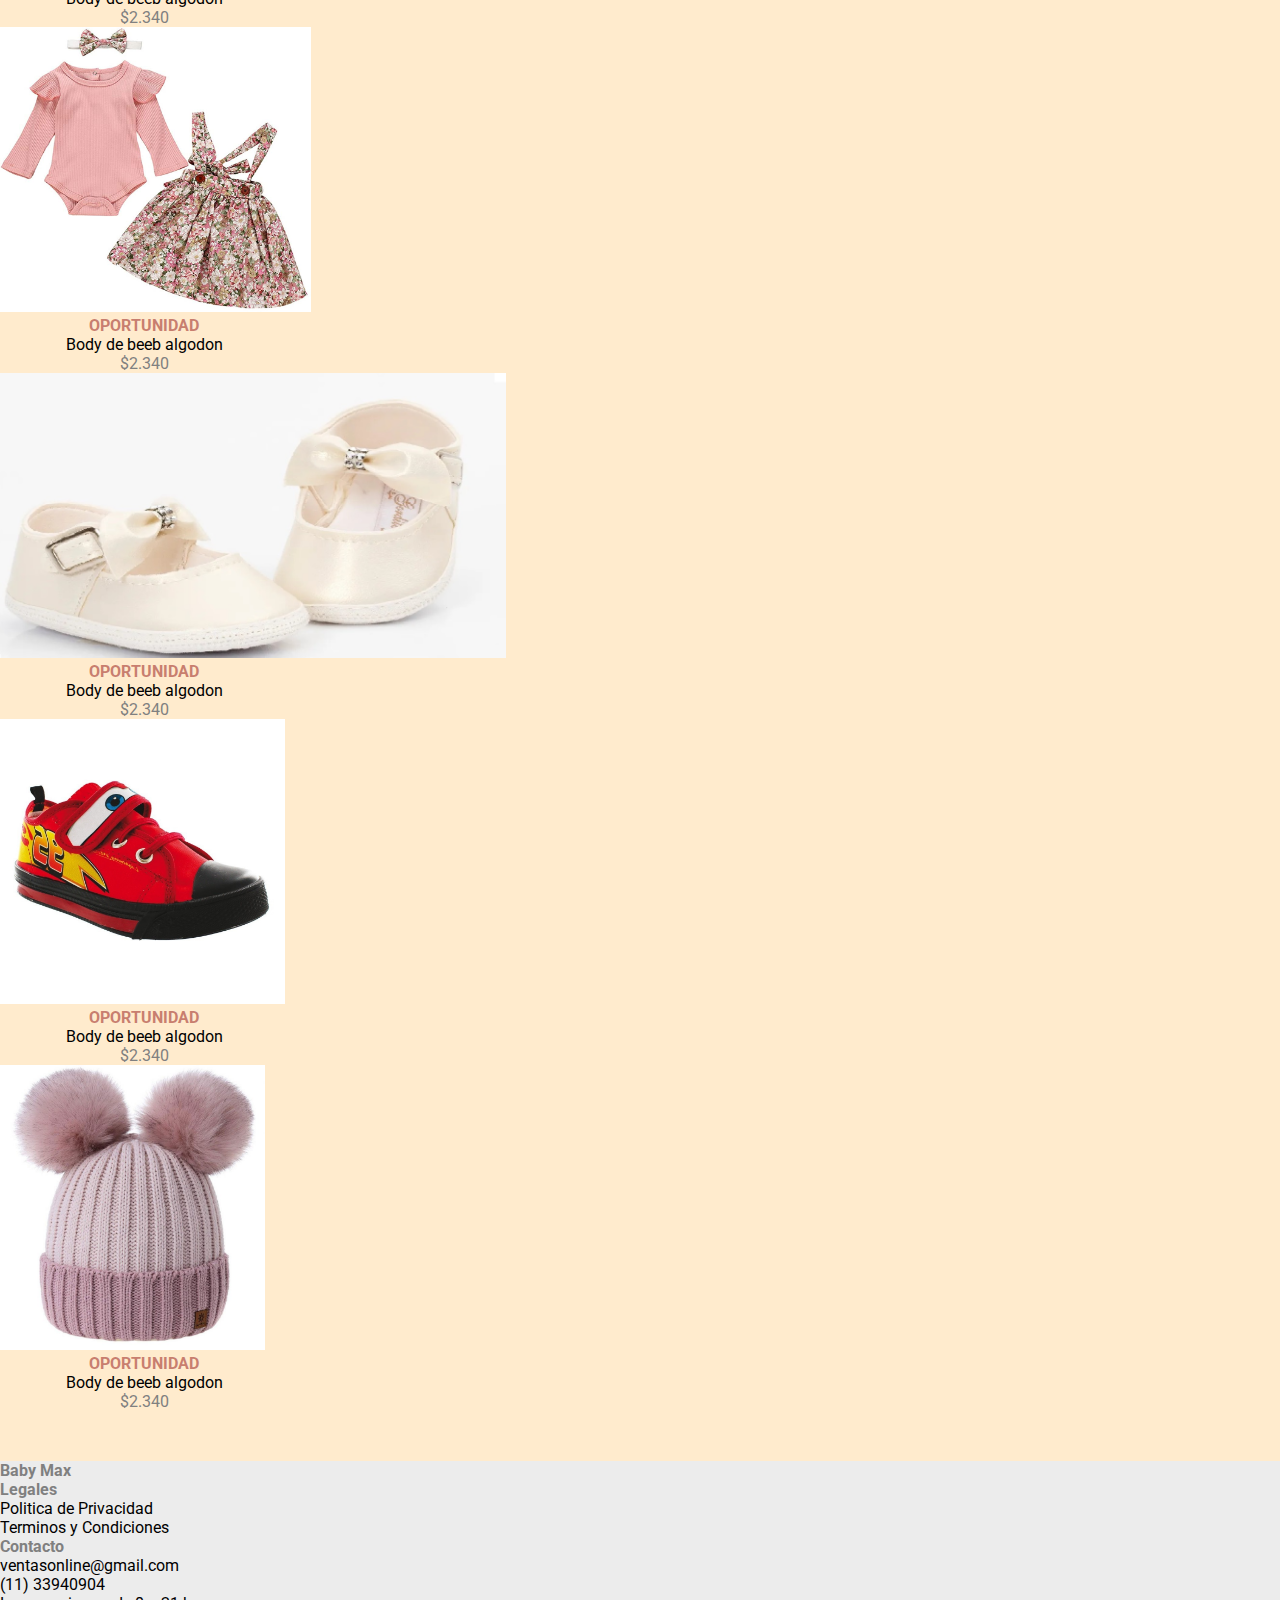
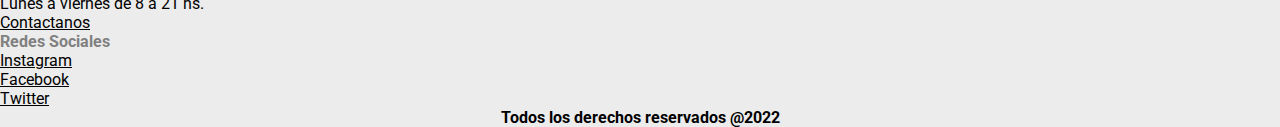
<file: pages/outlet.html>
<!DOCTYPE html>
<html lang="es">

<head>
  <meta charset="UTF-8">
  <meta http-equiv="X-UA-Compatible" content="IE=edge">
  <meta name="viewport" content="width=device-width, initial-scale=1.0">
  <title>Baby Maxt</title>
  <!-- CSS only -->
  <link href="https://cdn.jsdelivr.net/npm/bootstrap@5.2.0/dist/css/bootstrap.min.css" rel="stylesheet"
    integrity="sha384-gH2yIJqKdNHPEq0n4Mqa/HGKIhSkIHeL5AyhkYV8i59U5AR6csBvApHHNl/vI1Bx" crossorigin="anonymous">
  <!-- CSS -->
  <link rel="stylesheet" href="../scss/estilo.css">
</head>

<body>
  <div class="container-fluid estilo1 ">
    <span class="promo">
        <span class="col " data-aos="fade-right" data-aos-offset="300" data-aos-easing="ease-in-sine">
            <b> 6 cuotas sin interés en compras superiores a $19.000</b>
        </span>
        <span class="col" data-aos="fade-right" data-aos-offset="300" data-aos-easing="ease-in-sine">
            <b>3 cuotas sin interés</b>
        </span>
        <span class="col" data-aos="fade-right" data-aos-offset="300" data-aos-easing="ease-in-sine">
            <b> HASTA 50% OFF</b>
        </span>
</div>


<!-- NABVAR -->
<nav class="navbar navbar-expand-lg colorFondo ">
    <div class="container-fluid">
        <a class="navbar-brand" href="#"> <img class="logo" src="../img/Baby_Max_444-removebg-preview.png" alt="Logo"></a>
        <button class="navbar-toggler buttonColor" type="button " data-bs-toggle="collapse"
            data-bs-target="#navbarSupportedContent" aria-controls="navbarSupportedContent" aria-expanded="false"
            aria-label="Toggle navigation">
            <span class="navbar-toggler-icon"></span>
        </button>
        <div class="collapse navbar-collapse" id="navbarSupportedContent">
            <ul class="navbar-nav ms-auto ">
                <li class="nav-item">
                    <a class="nav-link active-toggle ancla " aria-current="page" href="../index.html">Home</a>
                </li>
                <li class="nav-item dropdown">
                    <a class="nav-link dropdown-toggle ancla" href="./pages/productos.html" role="button"
                        data-bs-toggle="dropdown" aria-expanded="false">
                        Productos
                    </a>
                    <ul class="dropdown-menu ">
                        <li><a class="dropdown-item" href="../pages/productos.html">ROPA</a></li>
                        <li><a class="dropdown-item" href="../pages/productos.html">CALZADO</a></li>
                        <li>
                            <hr class="dropdown-divider">
                        </li>
                        <li><a class="dropdown-item" href="../pages/productos.html">ACESSORIOS</a></li>
                    </ul>
                </li>
                <li class="nav-item">
                    <a class="nav-link disabled-toggle ancla" href="../pages/outlet.html">Outlet</a>
                </li>
                <li class="nav-item">
                    <a class="nav-link disabled-toggle ancla" href="../pages/acercadenosotros.html">Acerca de Nosotros</a>
                </li>
                <li class="nav-item">
                    <a class="nav-link disabled-toggle ancla" href="../pages/contacto.html">Contacto</a>
                </li>
            </ul>

        </div>
    </div>
</nav>


  <select class="categorias" class="form-select " aria-label="Default select example ">
    <option selected>Sub-Categorias</option>

  </select>


  <div class="row ">
    <div class="col-xl-3 col-md-6 col-sm-12 py-2">
      <div class="card" style="width: 18rem;">
        <img src="../img/bufanda gorro.jpg" class="card-img-top galeriaImagen" alt="...">
        <div class="card-body">
          <h3 class="cardColor">Oportunidad</h3>
          <p class="card-text cardEstilo">Body de beeb algodon</p>
          <p class="card-text cardEstilo1">$2.340</p>
        </div>
      </div>
    </div>
    <div class="col-xl-3 col-md-6 col-sm-12 py-2">
      <div class="card" style="width: 18rem;">
        <img src="../img/diseño para bebe.jpg" class="card-img-top galeriaImagen" alt="...">
        <div class="card-body">
          <h3 class="cardColor">Oportunidad</h3>
          <p class="card-text cardEstilo">Body de beeb algodon</p>
          <p class="card-text cardEstilo1">$2.340</p>
        </div>
      </div>
    </div>
    <div class="col-xl-3 col-md-6 col-sm-12 py-2">
      <div class="card" style="width: 18rem;">
        <img src="../img/astronauta de recien nacido.jpg" class="card-img-top galeriaImagen" alt="...">
        <div class="card-body">
          <h3 class="cardColor">Oportunidad</h3>
          <p class="card-text cardEstilo">Body de beeb algodon</p>
          <p class="card-text cardEstilo1">$2.340</p>
        </div>
      </div>
    </div>
    <div class="col-xl-3 col-md-6 col-sm-12 py-2">
      <div class="card" style="width: 18rem;">
        <img src="../img/carters cojunto trio.jpg" class="card-img-top galeriaImagen" alt="...">
        <div class="card-body">
          <h3 class="cardColor">Oportunidad</h3>
          <p class="card-text cardEstilo">Body de beeb algodon</p>
          <p class="card-text cardEstilo1">$2.340</p>
        </div>
      </div>
    </div>
    <div class="col-xl-3 col-md-6 col-sm-12 py-2">
      <div class="card" style="width: 18rem;">
        <img src="../img/cojunto de bebe.jpg" class="card-img-top galeriaImagen" alt="...">
        <div class="card-body">
          <h3 class="cardColor">Oportunidad</h3>
          <p class="card-text cardEstilo">Body de beeb algodon</p>
          <p class="card-text cardEstilo1">$2.340</p>
        </div>
      </div>
    </div>
    <div class="col-xl-3 col-md-6 col-sm-12 py-2">
      <div class="card" style="width: 18rem;">
        <img src="../img/zapatilla brillante de niñA.jpg" class="card-img-top galeriaImagen" alt="...">
        <div class="card-body">
          <h3 class="cardColor">Oportunidad</h3>
          <p class="card-text cardEstilo">Body de beeb algodon</p>
          <p class="card-text cardEstilo1">$2.340</p>
        </div>
      </div>
    </div>
    <div class="col-xl-3 col-md-6 col-sm-12 py-2">
      <div class="card" style="width: 18rem;">
        <img src="../img/enterizo celeste.jpg" class="card-img-top galeriaImagen" alt="...">
        <div class="card-body">
          <h3 class="cardColor">Oportunidad</h3>
          <p class="card-text cardEstilo">Body de beeb algodon</p>
          <p class="card-text cardEstilo1">$2.340</p>
        </div>
      </div>
    </div>
    <div class="col-xl-3 col-md-6 col-sm-12 py-2">
      <div class="card" style="width: 18rem;">
        <img src="../img/astronauta amarillo bebe.jpg" class="card-img-top galeriaImagen" alt="...">
        <div class="card-body">
          <h3 class="cardColor">Oportunidad</h3>
          <p class="card-text cardEstilo">Body de beeb algodon</p>
          <p class="card-text cardEstilo1">$2.340</p>
        </div>
      </div>
    </div>
    <div class="col-xl-3 col-md-6 col-sm-12 py-2">
      <div class="card" style="width: 18rem;">
        <img src="../img/vestido casual.jpg" class="card-img-top galeriaImagen" alt="...">
        <div class="card-body">
          <h3 class="cardColor">Oportunidad</h3>
          <p class="card-text cardEstilo">Body de beeb algodon</p>
          <p class="card-text cardEstilo1">$2.340</p>
        </div>
      </div>
    </div>
    <div class="col-xl-3 col-md-6 col-sm-12 py-2">
      <div class="card" style="width: 18rem;">
        <img src="../img/img zapatilla de bebe3.jpg" class="card-img-top galeriaImagen" alt="...">
        <div class="card-body">
          <h3 class="cardColor">Oportunidad</h3>
          <p class="card-text cardEstilo">Body de beeb algodon</p>
          <p class="card-text cardEstilo1">$2.340</p>
        </div>
      </div>
    </div>
    <div class="col-xl-3 col-md-6 col-sm-12 py-2">
      <div class="card" style="width: 18rem;">
        <img src="../img/zapato rojo.jpg" class="card-img-top galeriaImagen" alt="...">
        <div class="card-body">
          <h3 class="cardColor">Oportunidad</h3>
          <p class="card-text cardEstilo">Body de beeb algodon</p>
          <p class="card-text cardEstilo1">$2.340</p>
        </div>
      </div>
    </div>
    <div class="col-xl-3 col-md-6 col-sm-12 py-2">
      <div class="card" style="width: 18rem;">
        <img src="../img/gorros tejidos rosada.jpg" class="card-img-top galeriaImagen" alt="...">
        <div class="card-body">
          <h3 class="cardColor">Oportunidad</h3>
          <p class="card-text cardEstilo">Body de beeb algodon</p>
          <p class="card-text cardEstilo1">$2.340</p>
        </div>
      </div>
    </div>


    </div>


  <!-- FOOTER -->
  <div class="container-fluid">

    <div class="row p-5 p-3 colorFooter ">

        <div class="col-xs-12  col-md-6 col-lg-3">
            <p class="h3 mb-5 redes"> Baby Max</p>
            
        </div>

        <div class="col-xs-12  col-md-6 col-lg-3">
            <p class="h5 mb-3 redes">Legales </p>
            <div class="mb-2 textoRedes">
                <p> Politica de Privacidad</p>
                <p> Terminos y Condiciones</p>
            </div>

        </div>

        <div class="col-xs-12  col-md-6 col-lg-3">
            <p class="h5 mb-3 redes">Contacto </p>
            <div class="mb-2 textoRedes ">
                <p>ventasonline@gmail.com</p>
                <p>(11) 33940904</p>
                <p>Lunes a viernes de 8 a 21 hs.</p>
                <div class="mb-2">
                  <a class="textoRedes  text-decoration-none"  href="../pages/contacto.html" >Contactanos</a>
            </div>
        </div>
      </div>
        <div class="col-xs-12  col-md-6 col-lg-3">
            <p class="h5 mb-3 redes">Redes Sociales </p>
            <div class="mb-2 ">
                <a class="textoRedes text-decoration-none" href="https://instagram.com">Instagram</a>
            </div>
            <div class="mb-2 ">
                <a class="textoRedes text-decoration-none" href="https://facebook.com">Facebook</a>
            </div>
            <div class="mb-2 ">
                <a class="textoRedes text-decoration-none" href="https://twitter.com/?lang=es">Twitter</a>
            </div>
        </div>
        <div class="col-xs-12  pt-4">
            <div class="mb-2 ">
            <p class="texto-white reservados"> Todos los derechos reservados @2022</p>
        </div>
        </div>

    </div>
</div>






  <!-- JavaScript Bundle with Popper  -->
  <script src="https://cdn.jsdelivr.net/npm/bootstrap@5.2.0/dist/js/bootstrap.bundle.min.js"
    integrity="sha384-A3rJD856KowSb7dwlZdYEkO39Gagi7vIsF0jrRAoQmDKKtQBHUuLZ9AsSv4jD4Xa"
    crossorigin="anonymous"></script>
</body>

</html>
</file>
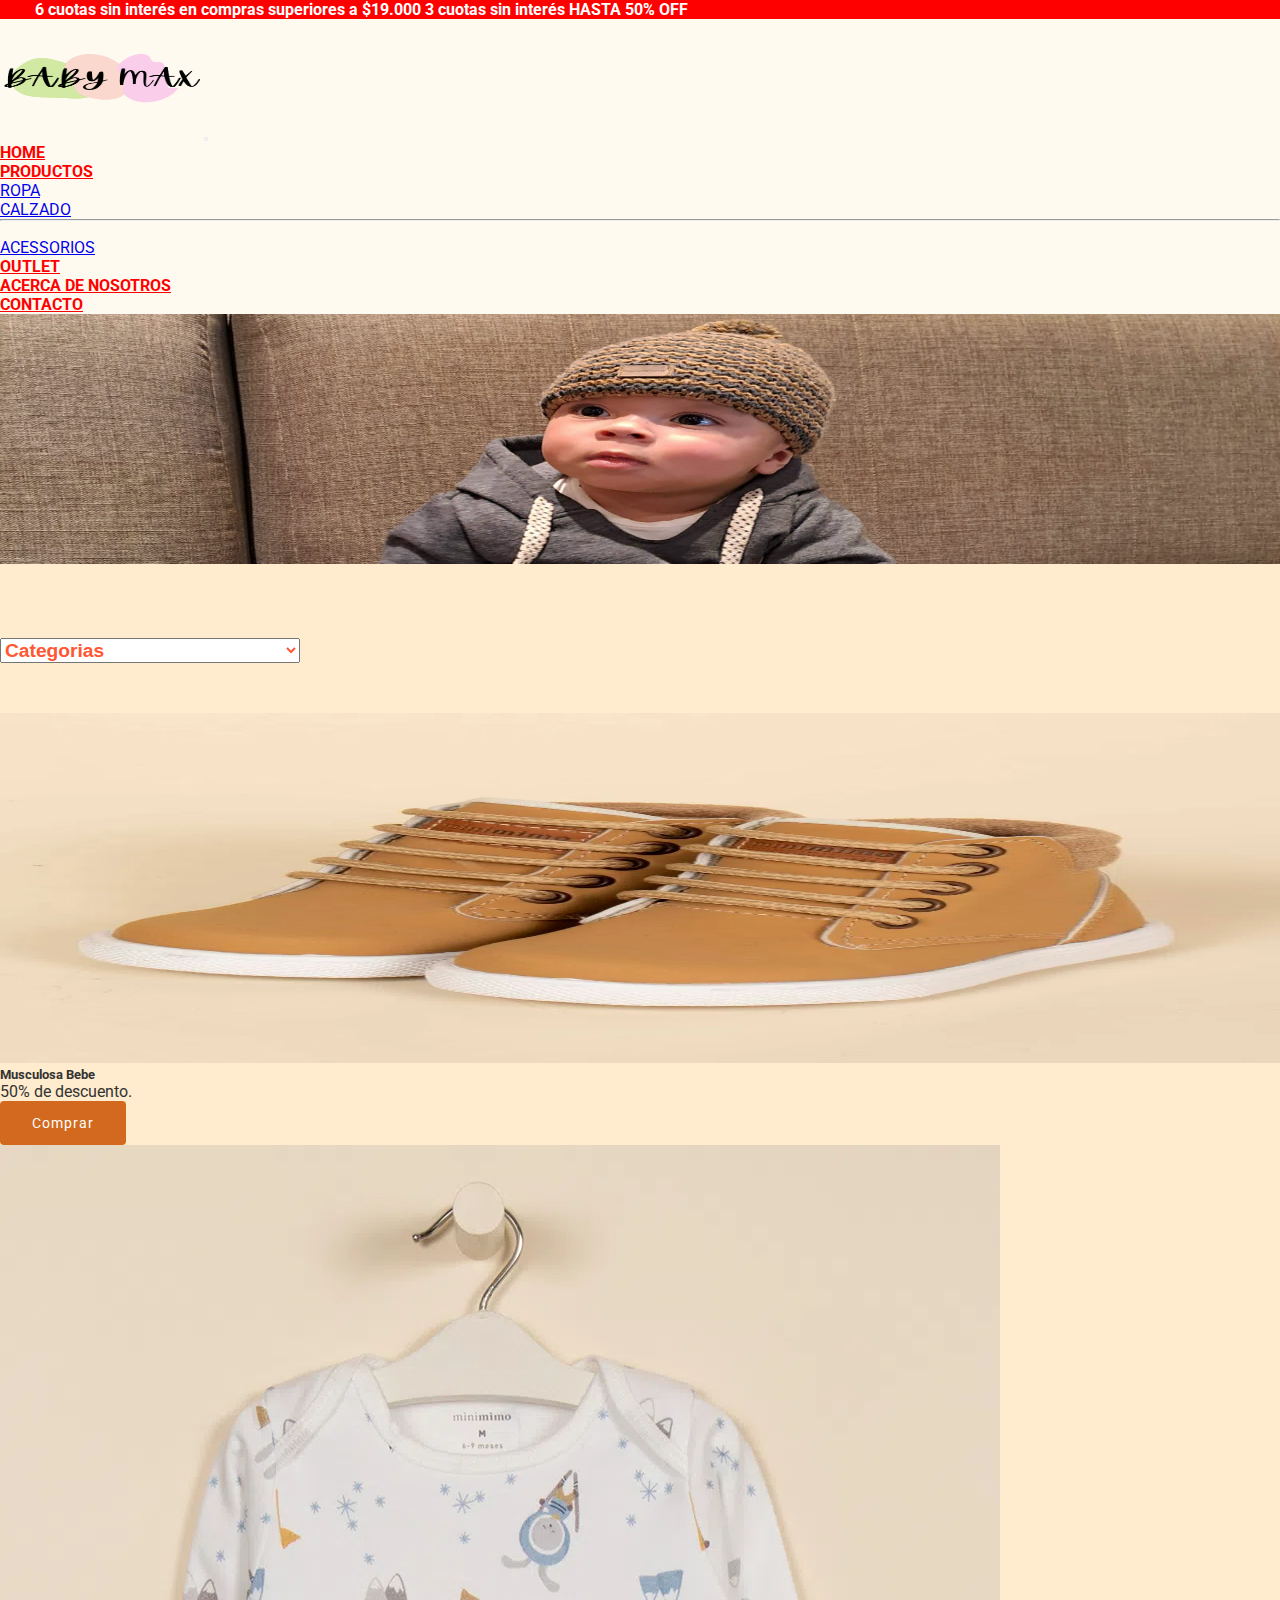
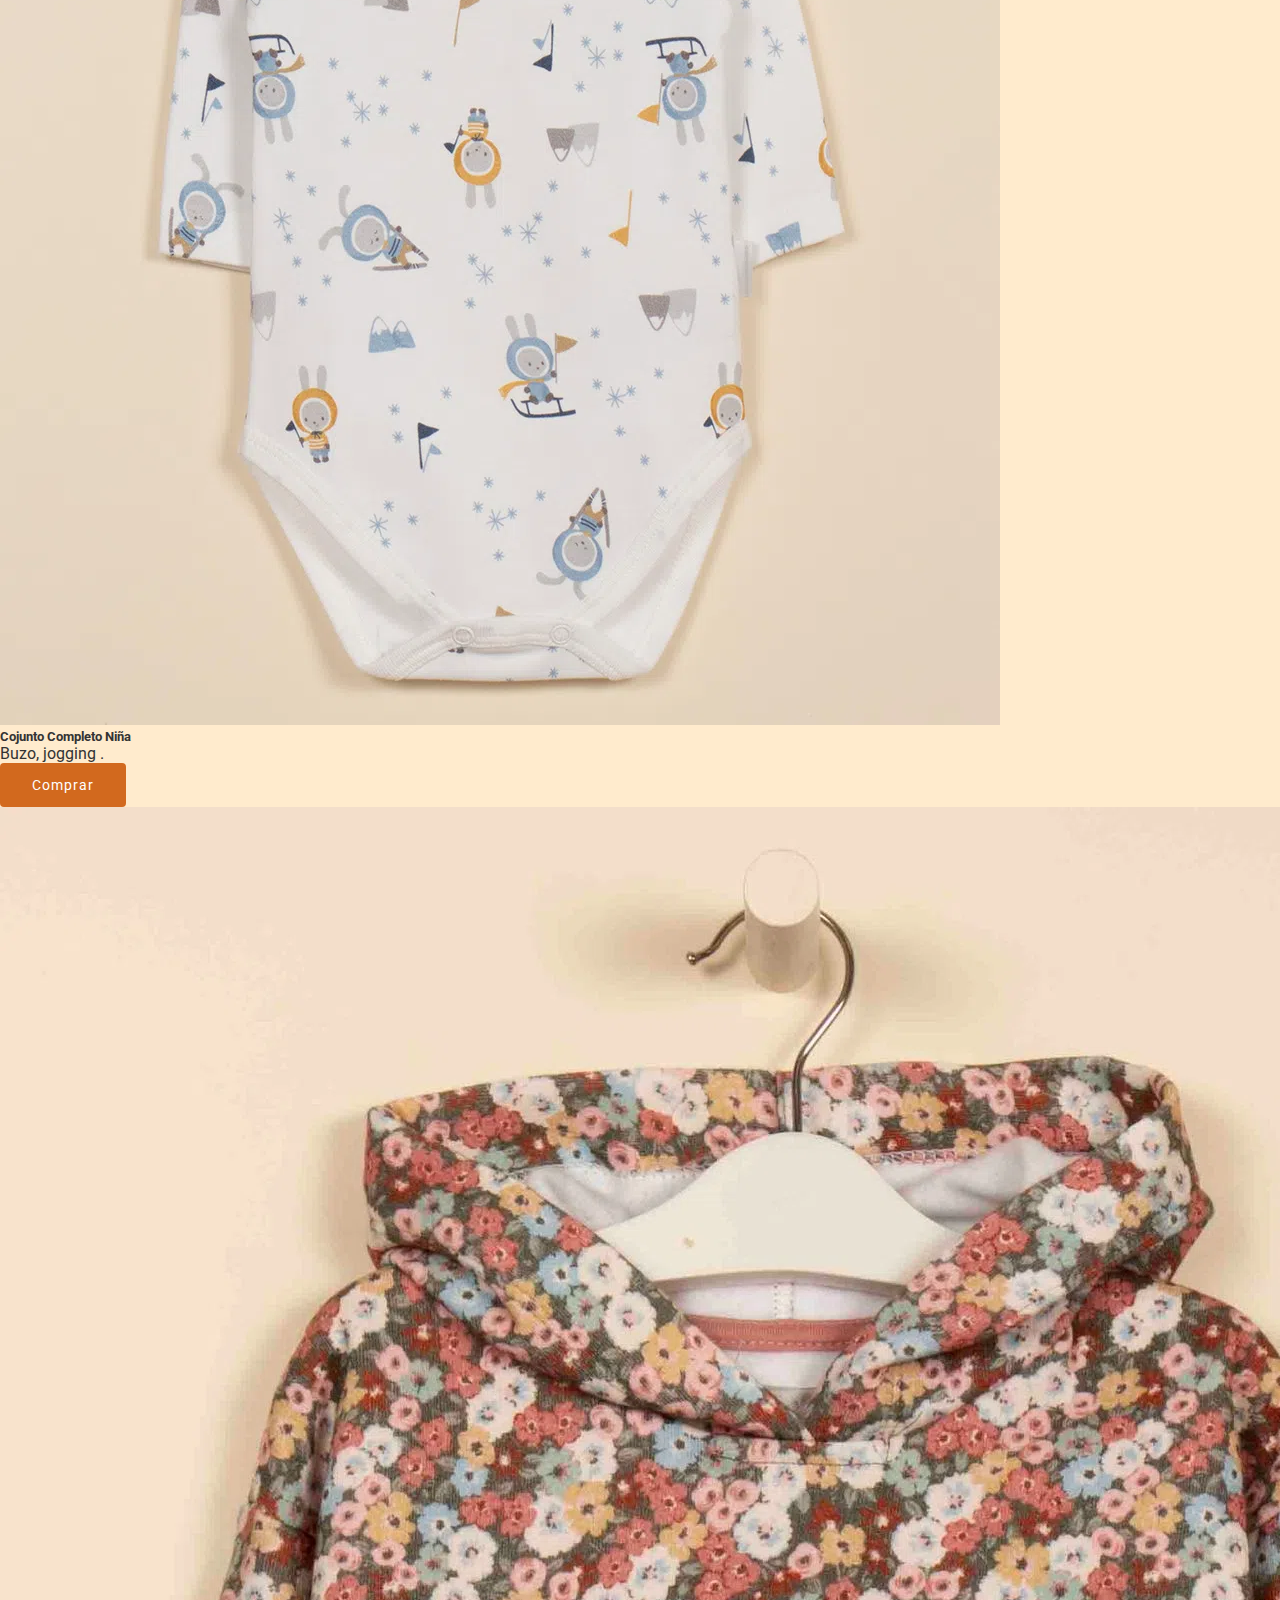
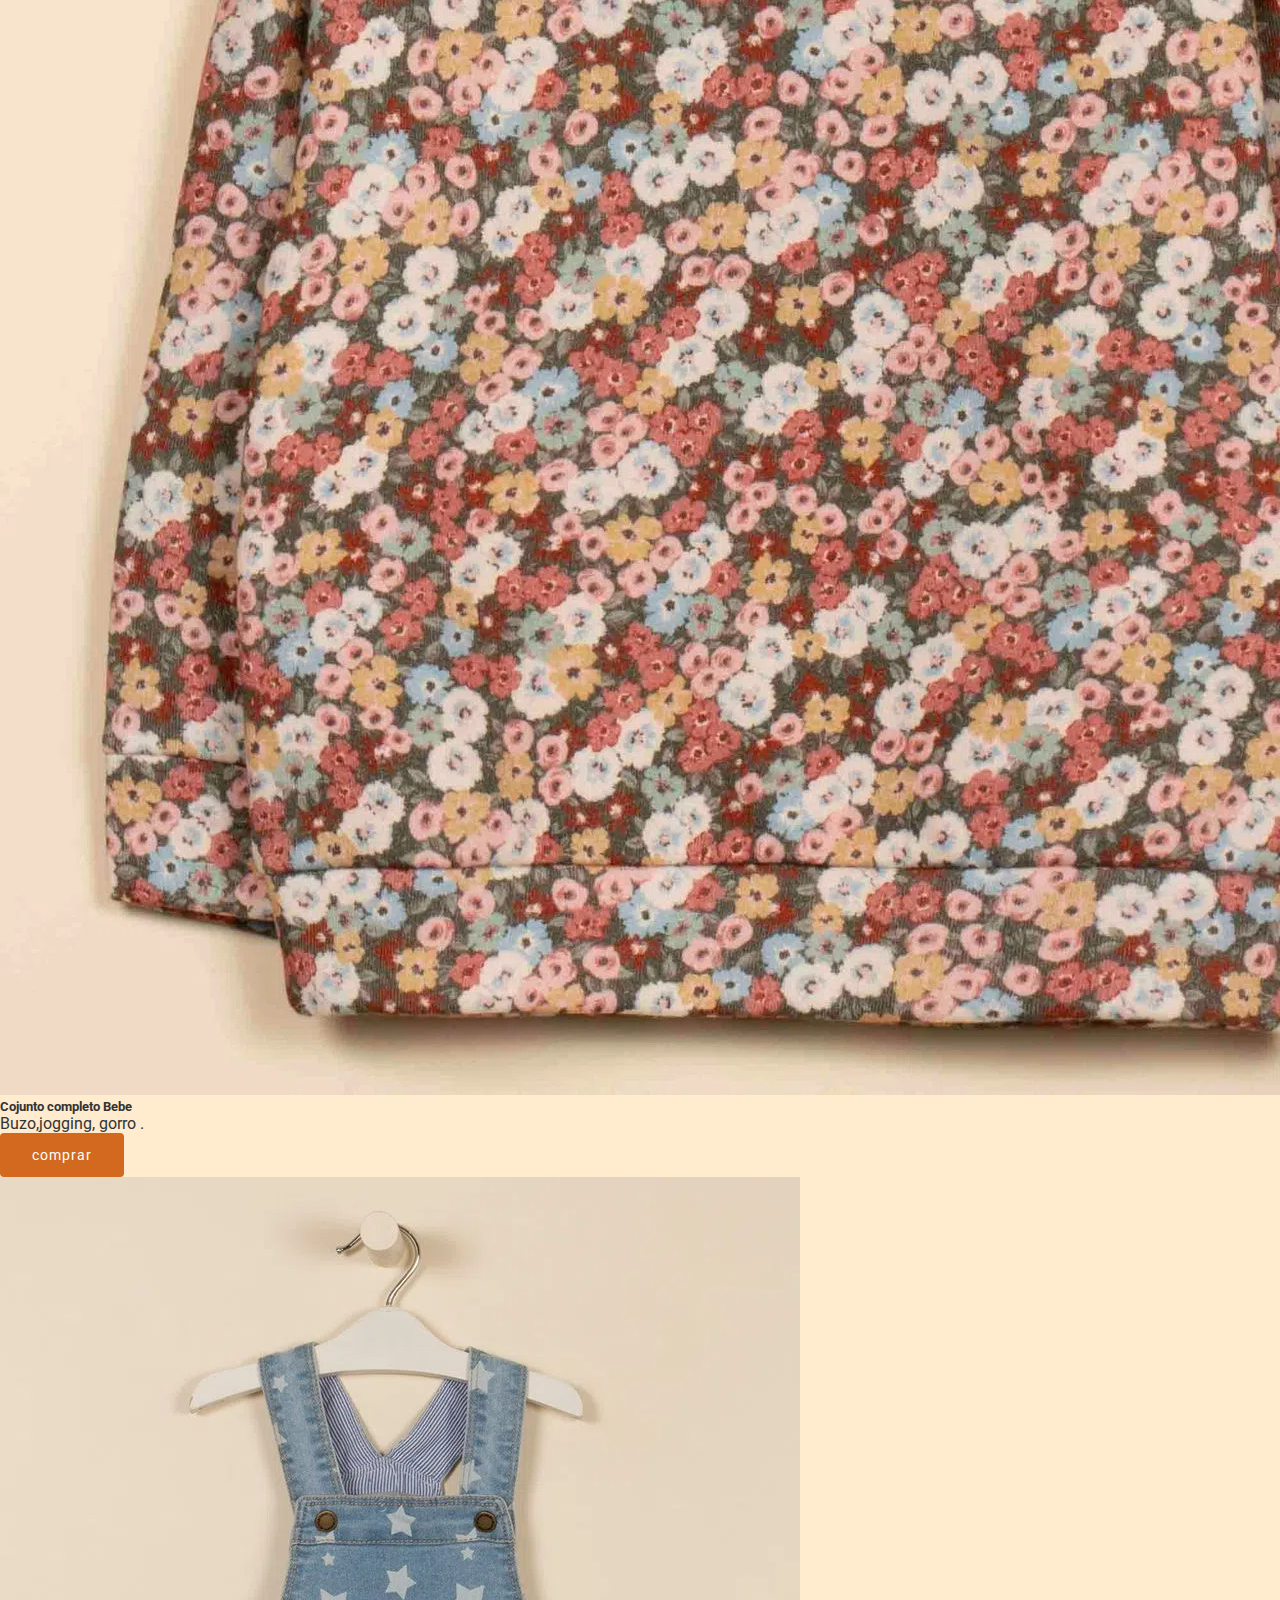
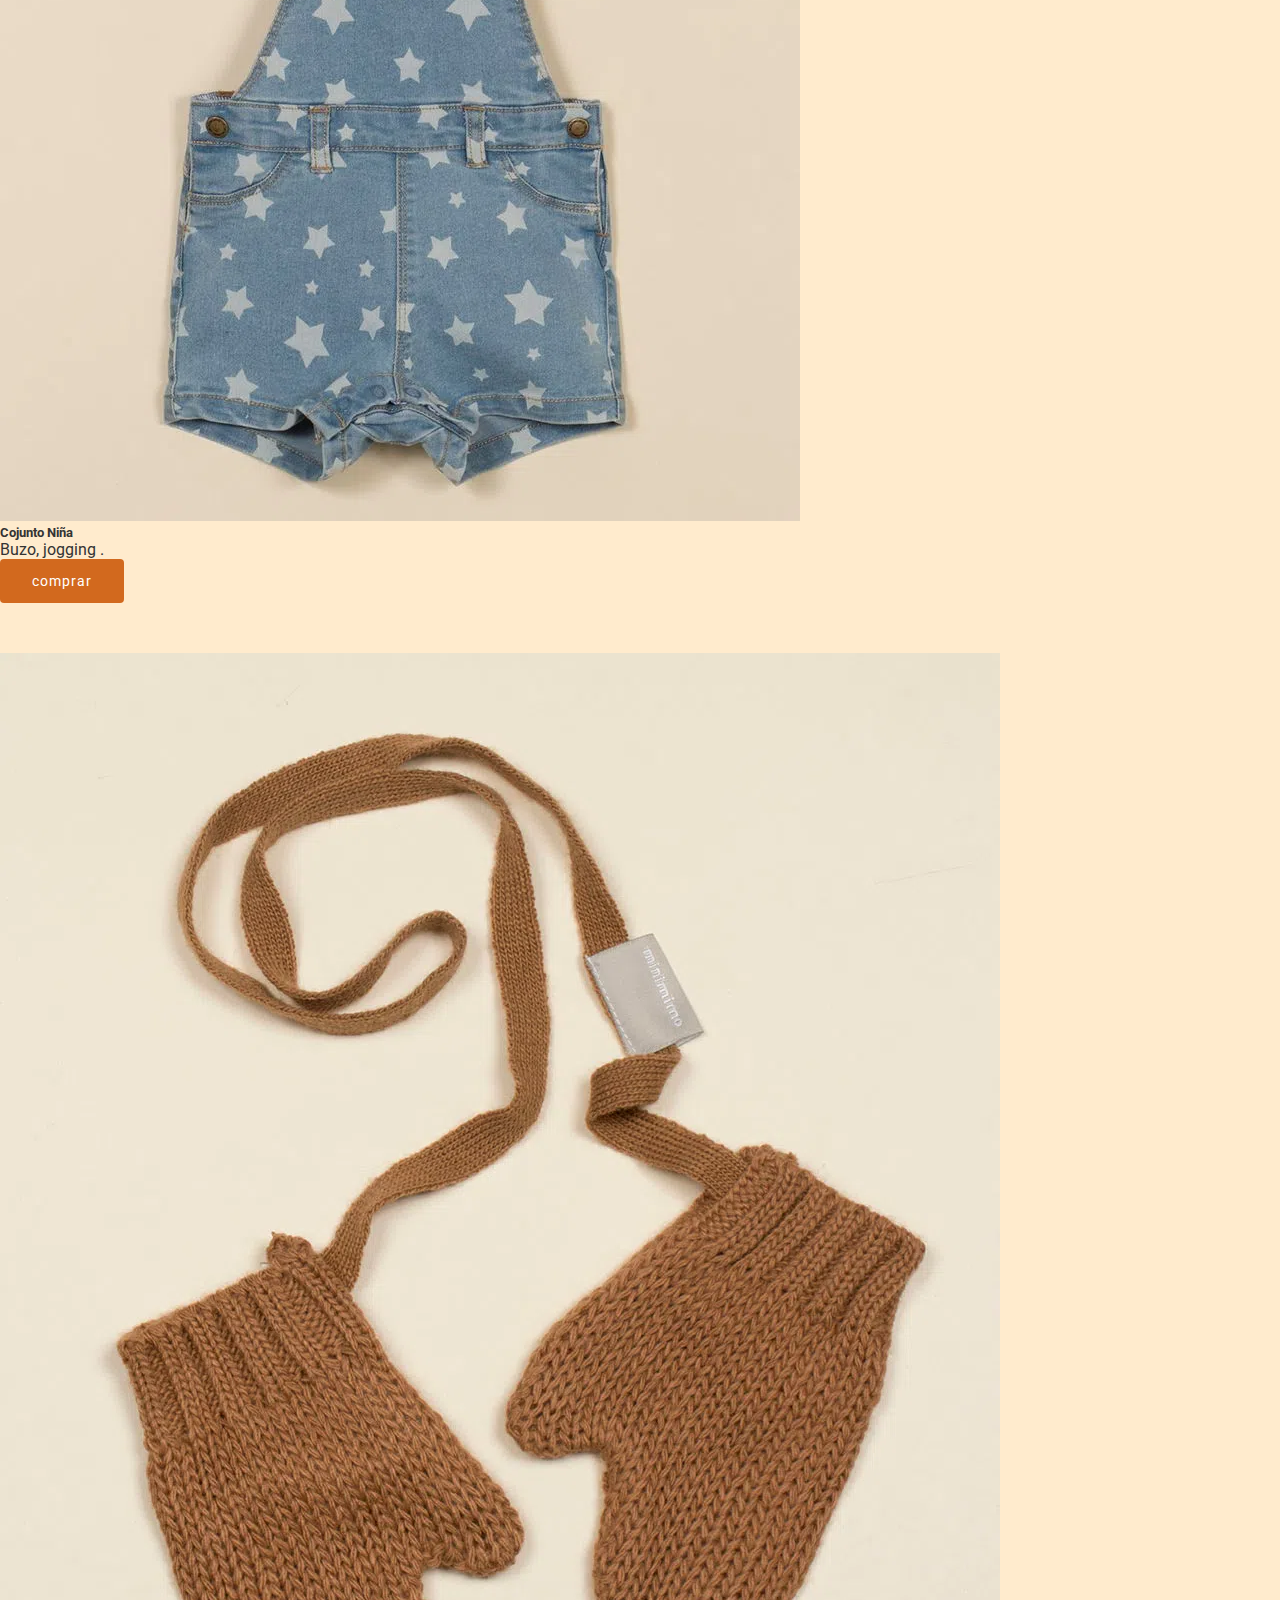
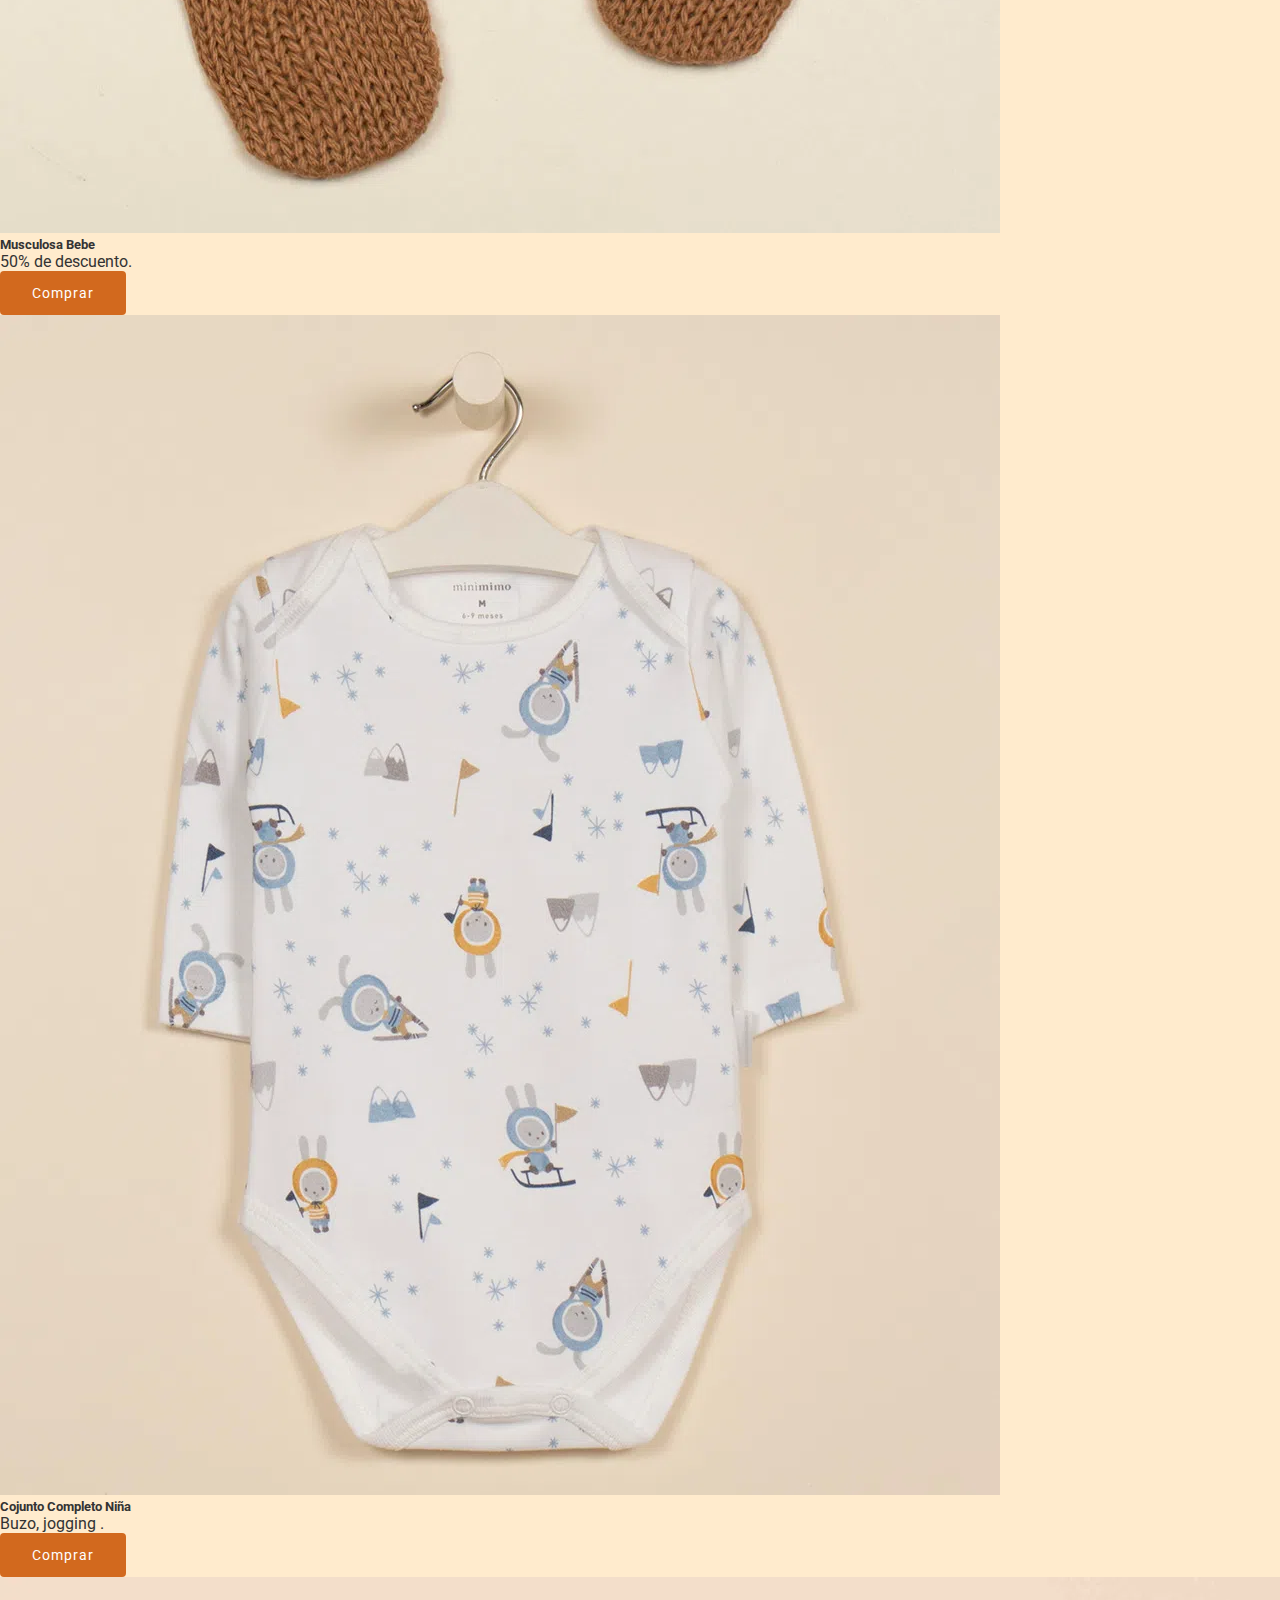
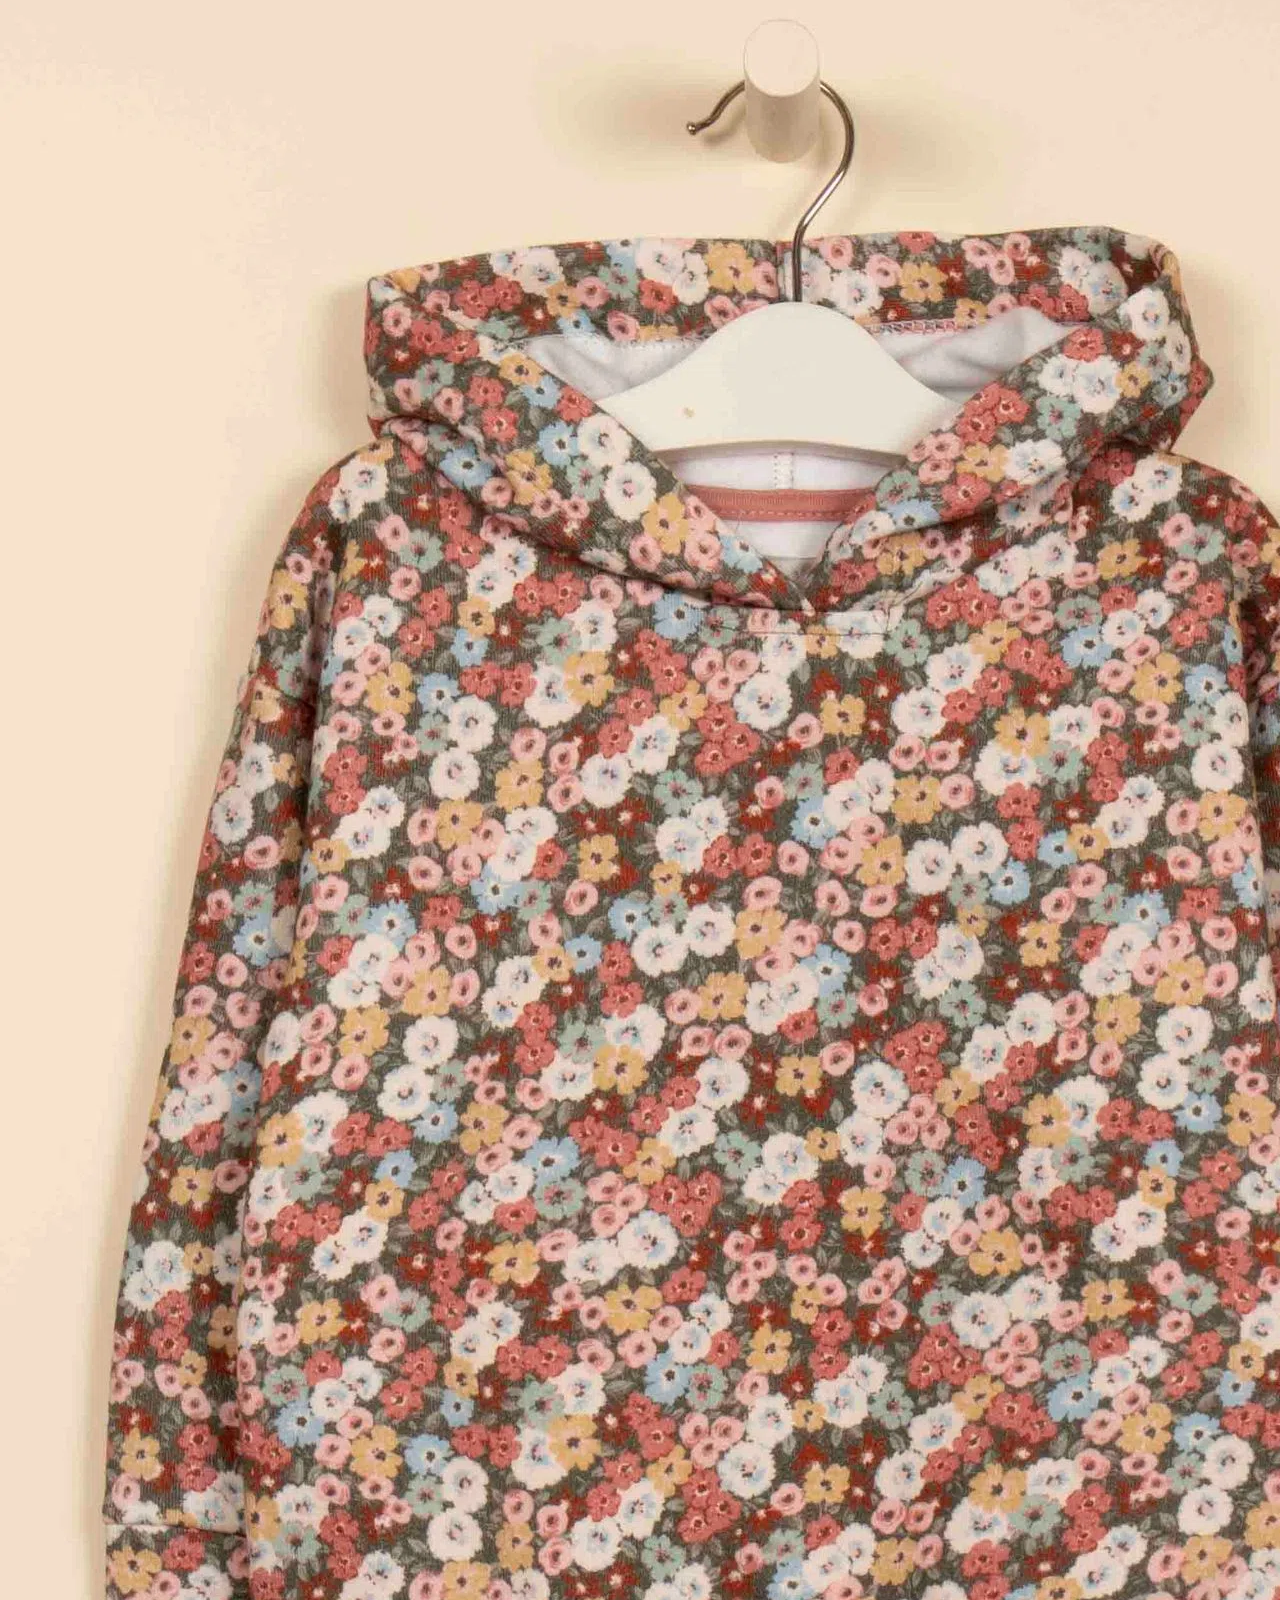
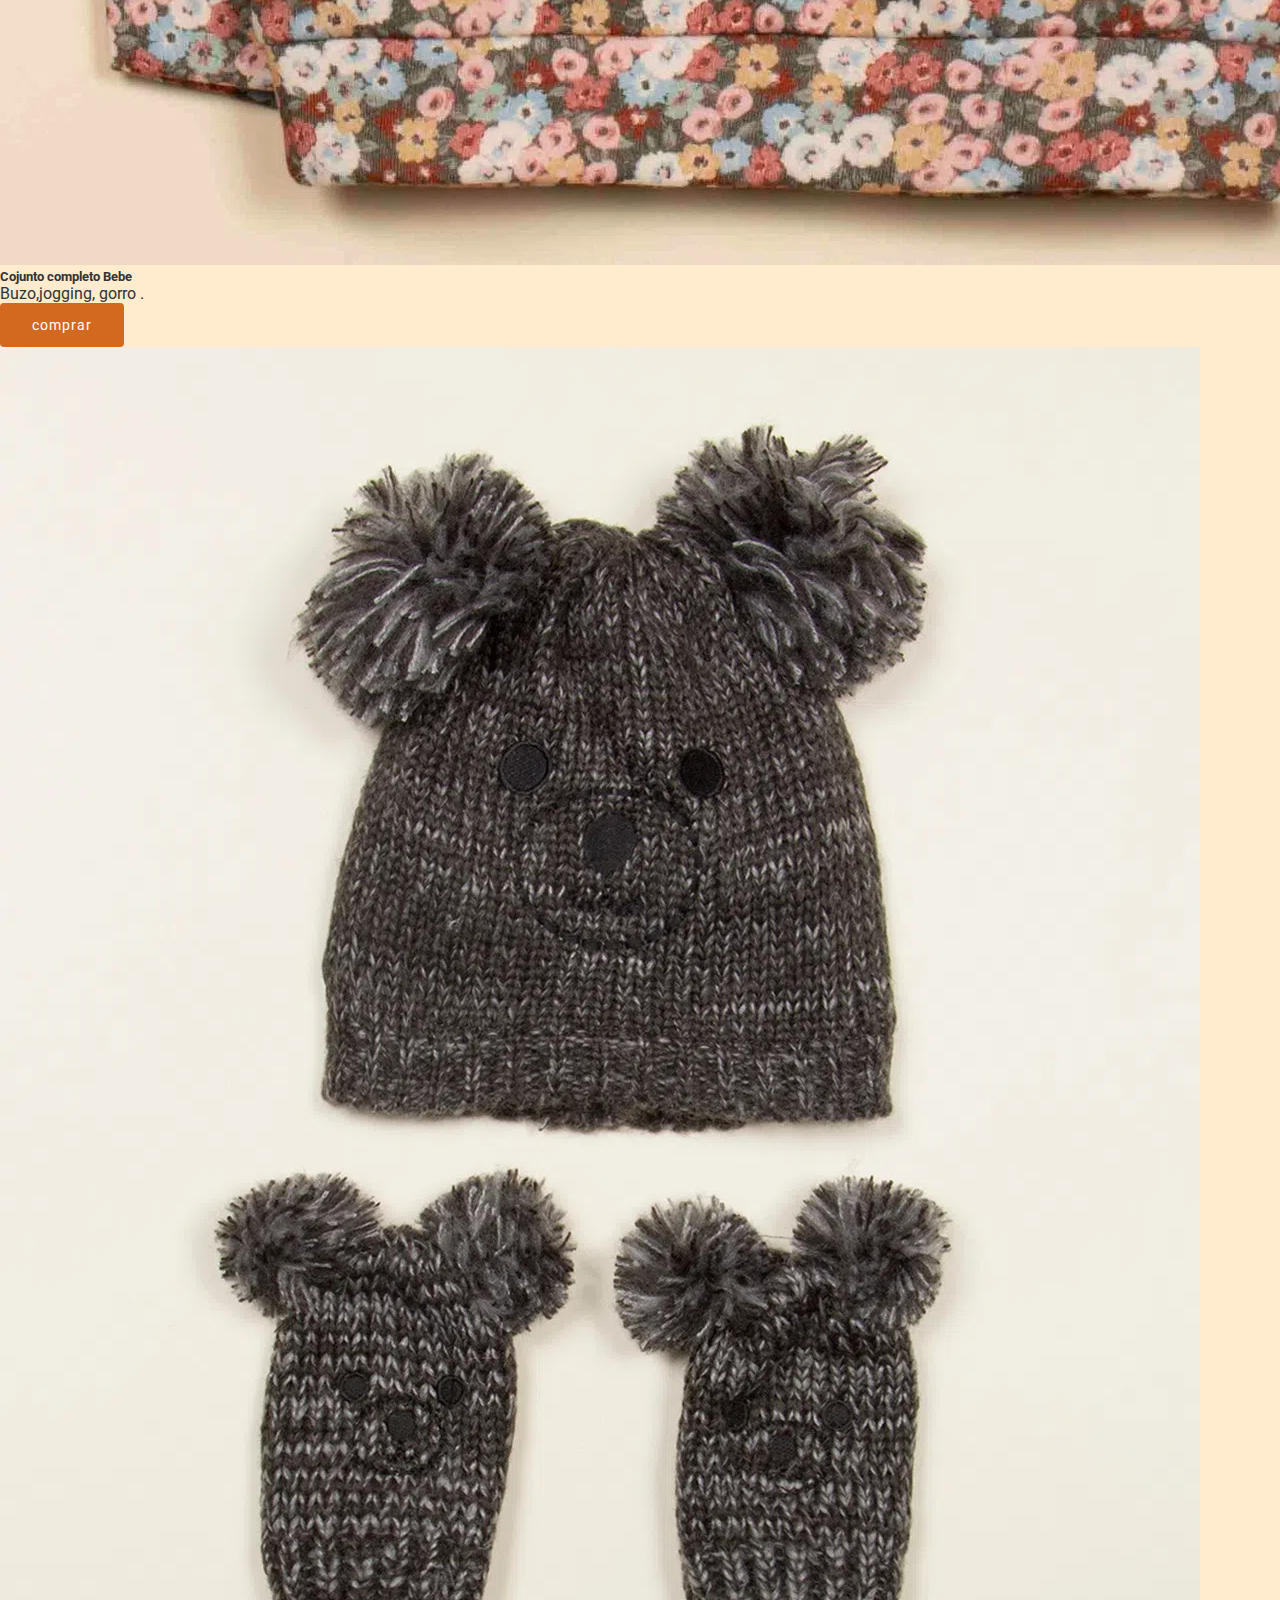
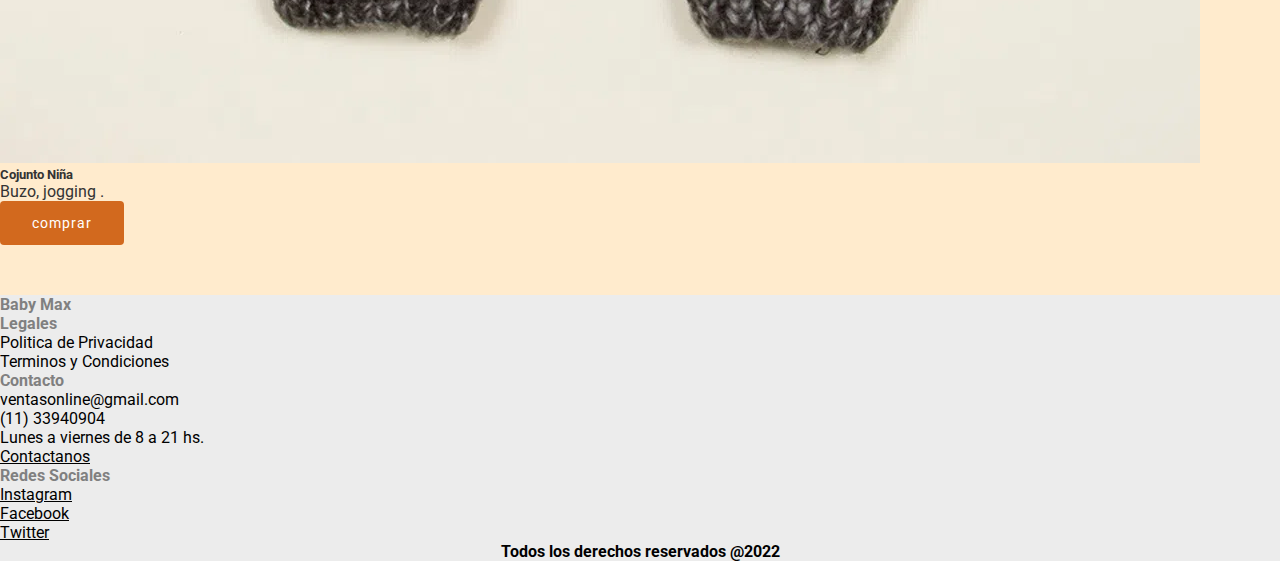
<file: pages/productos.html>
<!DOCTYPE html>
<html lang="es">
<head>
    <meta charset="UTF-8">
    <meta http-equiv="X-UA-Compatible" content="IE=edge">
    <meta name="viewport" content="width=device-width, initial-scale=1.0">
    <title>Baby Maxt</title>
     <!-- CSS only -->
     <link href="https://cdn.jsdelivr.net/npm/bootstrap@5.2.0/dist/css/bootstrap.min.css" rel="stylesheet"
     integrity="sha384-gH2yIJqKdNHPEq0n4Mqa/HGKIhSkIHeL5AyhkYV8i59U5AR6csBvApHHNl/vI1Bx" crossorigin="anonymous">
 <!-- CSS -->
 <link rel="stylesheet" href="../scss/estilo.css">
</head>
<body>
    <div class="container-fluid estilo1 ">
        <span class="promo">
            <span class="col " data-aos="fade-right" data-aos-offset="300" data-aos-easing="ease-in-sine">
                <b> 6 cuotas sin interés en compras superiores a $19.000</b>
            </span>
            <span class="col" data-aos="fade-right" data-aos-offset="300" data-aos-easing="ease-in-sine">
                <b>3 cuotas sin interés</b>
            </span>
            <span class="col" data-aos="fade-right" data-aos-offset="300" data-aos-easing="ease-in-sine">
                <b> HASTA 50% OFF</b>
            </span>
    </div>


    <!-- NABVAR -->
    <nav class="navbar navbar-expand-lg colorFondo ">
        <div class="container-fluid">
            <a class="navbar-brand" href="#"> <img class="logo" src="../img/Baby_Max_444-removebg-preview.png" alt="Logo"></a>
            <button class="navbar-toggler buttonColor" type="button " data-bs-toggle="collapse"
                data-bs-target="#navbarSupportedContent" aria-controls="navbarSupportedContent" aria-expanded="false"
                aria-label="Toggle navigation">
                <span class="navbar-toggler-icon"></span>
            </button>
            <div class="collapse navbar-collapse" id="navbarSupportedContent">
                <ul class="navbar-nav ms-auto ">
                    <li class="nav-item">
                        <a class="nav-link active-toggle ancla " aria-current="page" href="../index.html">Home</a>
                    </li>
                    <li class="nav-item dropdown">
                        <a class="nav-link dropdown-toggle ancla" href="../pages/productos.html" role="button"
                            data-bs-toggle="dropdown" aria-expanded="false">
                            Productos
                        </a>
                        <ul class="dropdown-menu ">
                            <li><a class="dropdown-item" href="../pages/productos.html">ROPA</a></li>
                            <li><a class="dropdown-item" href="../pages/productos.html">CALZADO</a></li>
                            <li>
                                <hr class="dropdown-divider">
                            </li>
                            <li><a class="dropdown-item" href="../pages/productos.html">ACESSORIOS</a></li>
                        </ul>
                    </li>
                    <li class="nav-item">
                        <a class="nav-link disabled-toggle ancla" href="../pages/outlet.html">Outlet</a>
                    </li>
                    <li class="nav-item">
                        <a class="nav-link disabled-toggle ancla" href="../pages/acercadenosotros.html">Acerca de Nosotros</a>
                    </li>
                    <li class="nav-item">
                        <a class="nav-link disabled-toggle ancla" href="../pages/contacto.html">Contacto</a>
                    </li>
                </ul>

            </div>
        </div>
    </nav>

   
   <!-- imagen fondo -->

    <img  class= "estilo" src="../img/foto fondo3.jpeg" class="img-fluid" alt="...">
    <!-- Default  -->

    <select class="categorias" class="form-select " aria-label="Default select example">
        <option  selected>Categorias</option>
        <option value="1">Ropa</option>
        <option value="2">Calzado</option>
        <option value="3">Accesorios</option>
      </select>


        
       <!-- SISTEMA DE GRILLAS -->
           
       <div class="row">
        <div class="col-xl-3 col-md-6 col-sm-12 py-2">
            <div class="card grilla1">
                <img  src="../img/botas niño.webp" class="card-img-top imagenGaleria4" alt="musculosabebe">
                <div class="card-body">
                  <h5 class="card-title">Musculosa Bebe</h5>
                  <p class="card-text">50% de descuento.</p>
                  <a href="#" class="botonAsociar">Comprar</a>
                </div>
            </div>
        </div>

        <div class="col-xl-3 col-md-6 col-sm-12 py-2">
            <div class="card grilla1" >
                <img src="../img/body.webp" class="card-img-top" alt="cojunto completo nena">
                <div class="card-body">
                  <h5 class="card-title">Cojunto Completo Niña</h5>
                  <p class="card-text">Buzo, jogging .</p>
                  <a href="#" class="botonAsociar">Comprar</a>
                </div>
            </div>
        </div>
        <div class="col-xl-3 col-md-6 col-sm-12 py-2">
            <div class="card grilla1" >
                <img src="../img/buzo niña.webp" class="card-img-top " alt="cojunto completo nene">
                <div class="card-body">
                  <h5 class="card-title">Cojunto completo Bebe</h5>
                  <p class="card-text"> Buzo,jogging, gorro .</p>
                  <a href="#" class="botonAsociar">comprar</a>
                </div>
            </div>
        </div>
        <div class="col-xl-3 col-md-6 col-sm-12 py-2">
            <div class="card grilla1" >
                <img src="../img/braga niña.webp" class="card-img-top" alt="buzo niña">
                <div class="card-body">
                  <h5 class="card-title">Cojunto Niña</h5>
                  <p class="card-text">Buzo, jogging .</p>
                  <a href="#" class="botonAsociar">comprar</a>
                </div>
            </div>
        </div>
    </div>

    <div class="row">
        <div class="col-xl-3 col-md-6 col-sm-12 py-2">
            <div class="card grilla1 img1">
                <img  src="../img/manoplas tejidas bebe.webp" class="card-img-top" alt="musculosabebe">
                <div class="card-body">
                  <h5 class="card-title">Musculosa Bebe</h5>
                  <p class="card-text">50% de descuento.</p>
                  <a href="#" class="botonAsociar">Comprar</a>
                </div>
            </div>
        </div>

        <div class="col-xl-3 col-md-6 col-sm-12 py-2">
            <div class="card grilla1" >
                <img src="../img/body.webp" class="card-img-top" alt="cojunto completo nena">
                <div class="card-body">
                  <h5 class="card-title">Cojunto Completo Niña</h5>
                  <p class="card-text">Buzo, jogging .</p>
                  <a href="#" class="botonAsociar">Comprar</a>
                </div>
            </div>
        </div>
        <div class="col-xl-3 col-md-6 col-sm-12 py-2">
            <div class="card grilla1" >
                <img src="../img/buzo niña.webp" class="card-img-top " alt="cojunto completo nene">
                <div class="card-body">
                  <h5 class="card-title">Cojunto completo Bebe</h5>
                  <p class="card-text"> Buzo,jogging, gorro .</p>
                  <a href="#" class="botonAsociar">comprar</a>
                </div>
            </div>
        </div>
        <div class="col-xl-3 col-md-6 col-sm-12 py-2">
            <div class="card grilla1" >
                <img src="../img/gorros y manoplas tejidas.webp" class="card-img-top" alt="buzo niña">
                <div class="card-body">
                  <h5 class="card-title">Cojunto Niña</h5>
                  <p class="card-text">Buzo, jogging .</p>
                  <a href="#" class="botonAsociar">comprar</a>
                </div>
            </div>
        </div>
    </div>


    <!-- FOOTER -->
    <div class="container-fluid">

        <div class="row p-5 p-3 colorFooter ">

            <div class="col-xs-12  col-md-6 col-lg-3">
                <p class="h3 mb-5 redes"> Baby Max</p>
                
            </div>

            <div class="col-xs-12  col-md-6 col-lg-3">
                <p class="h5 mb-3 redes">Legales </p>
                <div class="mb-2 textoRedes">
                    <p> Politica de Privacidad</p>
                    <p> Terminos y Condiciones</p>
                </div>

            </div>

            <div class="col-xs-12  col-md-6 col-lg-3">
                <p class="h5 mb-3 redes">Contacto </p>
                <div class="mb-2 textoRedes ">
                    <p>ventasonline@gmail.com</p>
                    <p>(11) 33940904</p>
                    <p>Lunes a viernes de 8 a 21 hs.</p>
                    <div class="mb-2">
                        <a class="textoRedes  text-decoration-none"  href="../pages/contacto.html" >Contactanos</a>
                </div>
            </div>
            </div>

            <div class="col-xs-12  col-md-6 col-lg-3">
                <p class="h5 mb-3 redes">Redes Sociales </p>
                <div class="mb-2 ">
                    <a class="textoRedes text-decoration-none" href="https://instagram.com">Instagram</a>
                </div>
                <div class="mb-2 ">
                    <a class="textoRedes text-decoration-none" href="https://facebook.com">Facebook</a>
                </div>
                <div class="mb-2 ">
                    <a class="textoRedes text-decoration-none" href="https://twitter.com/?lang=es">Twitter</a>
                </div>
            </div>
            <div class="col-xs-12  pt-4">
                <div class="mb-2 ">
                <p class="texto-white reservados"> Todos los derechos reservados @2022</p>
            </div>
            </div>

        </div>
    </div>


         <!-- JavaScript Bundle with Popper  -->
        <script src="https://cdn.jsdelivr.net/npm/bootstrap@5.2.0/dist/js/bootstrap.bundle.min.js"
        integrity="sha384-A3rJD856KowSb7dwlZdYEkO39Gagi7vIsF0jrRAoQmDKKtQBHUuLZ9AsSv4jD4Xa"
        crossorigin="anonymous"></script>
    </body>
    </html>
</file>
<file: scss/estilo.css>
@import url("https://fonts.googleapis.com/css2?family=Roboto:wght@100&display=swap");
body {
  background-color: blanchedalmond;
}

* {
  margin: 0px;
  padding: 0px;
}

/* GOOGLE FONTS */
/* ESTILO BODY */
body {
  font-family: "Roboto", sans-serif;
  color: #333;
}

.estilo1 {
  background-color: red;
}

.promo {
  color: #fff;
  margin-left: 35px;
}

/* HEADER */
.ancla {
  font-size: 1rem;
  font-weight: bold;
  color: red;
  text-transform: uppercase;
}

.colorFondo {
  background-color: floralwhite;
}

.ButtonColor {
  color: #FF5733;
}

.logo {
  width: 200px;
  height: 120px;
}

/* Registrarse */
.imagenGaleria2 {
  height: 250px;
  width: 900px;
}

.color {
  background-color: rgb(189, 210, 210);
  background: linear-gradient(90deg, #D9AFD9, #97D9E1);
}

.estiloCaja {
  text-align: center;
  margin-top: 20px;
  margin-left: 10px;
  margin-right: 10px;
}

.colorCaja {
  color: #fff;
  font-weight: bold;
}

.colorCaja2 {
  color: #fff;
  margin-top: 30px;
}

.btn-color {
  color: #FF5733;
}

.btn {
  background-color: #fff;
}

/* GRID */
.colorA {
  color: #FF5733;
  margin-top: 10px;
}

.colorF {
  color: green;
  margin-top: 10px;
  margin-bottom: 10px;
}

.colorB {
  color: deepskyblue;
  margin-top: 10px;
}

/* seguinos */
.seguinosContainer {
  text-align: center;
  margin-top: 50px;
  font-size: 1rem;
}

.seguinos {
  color: black;
  font-size: 1rem;
  font-weight: bolder;
}

.imglogo {
  width: 40px;
}

.imagenGaleria4 {
  width: 100%;
  height: 250px;
}

.imagenGaleria4 {
  width: 100%;
  height: 250px;
}

.hover:hover {
  border: 3px solid red;
}

/* GRILLA */
.row {
  margin-top: 50px;
}

.estiloImagen {
  width: 400px;
}

/* MODELOS DE ROPA */
.estiloImagen1 {
  height: 350px;
  width: 400px;
  margin-left: 10px;
}

.estiloModelos:hover {
  border: 5px solid white;
}

/* imagen de Fondo Productos */
.fotos {
  margin-bottom: 40px;
}

.estilo {
  height: 250px;
  width: 100%;
}

.colorp {
  color: #FF5733;
  font-weight: bolder;
  margin-bottom: 20px;
}

/* categorias */
.grilla1:hover {
  border: 5px solid beige;
}

.categorias {
  width: 300px;
  margin-top: 70px;
  color: #FF5733;
  font-weight: bolder;
  font-size: 1.2rem;
}

.cardEstilo {
  color: black;
  text-align: center;
}

.cardEstilo1 {
  color: grey;
  text-align: center;
}

.cardColor {
  color: #C87E6F;
  text-transform: uppercase;
  font-size: 1em;
  text-align: center;
  font-weight: bold;
}

.galeriaImagen {
  height: 285px;
}

.bebeEstilo {
  width: 500px;
  height: 700px;
}

.imagenGaleria4 {
  height: 350px;
}

.botonAsociar {
  text-decoration: none;
  font-size: 14px;
  letter-spacing: 1px;
  display: inline-block;
  padding: 14px 32px;
  border-radius: 4px;
  color: #fff;
  background-color: chocolate;
}

/* Quienes Somos */
.QuienesSomos {
  margin-left: 20px;
  margin-top: 30px;
  display: flex;
  display: inline-block;
  justify-content: end;
}
.QuienesSomos img {
  width: 300px;
  margin-right: 20px;
}

.Quienes {
  color: chocolate;
  font-weight: bold;
}

.colum {
  max-width: 400px;
  margin-left: 20px;
}

.mapa {
  gap: 30px;
}

/* CONTACTO */
.contacto {
  background-color: #97D9E1;
  background-image: url(../img/cojunto\ bebe.jpeg);
  background-position: center;
  background-size: cover;
  flex-direction: row;
  width: 400px;
  padding: 30px;
  margin-top: 100px;
  border-radius: 4px;
  font-family: "Roboto", sans-serif;
  color: white;
  box-shadow: 7px 13px 37px #000;
  margin-bottom: 40px;
  justify-content: center;
  flex: auto;
  margin-left: 10em;
}
.contacto h2 {
  font-size: 24px;
  margin-top: 15px;
  margin-bottom: 10px;
  text-align: center;
  text-transform: uppercase;
}

.control {
  width: 100%;
  background-color: #FFFFFF;
  padding: 10px;
  border-radius: 4px;
  margin-bottom: 20px;
  border: 1px solid #1f53c5;
  font-family: "Roboto", sans-serif;
  font-size: 18px;
}

.boton {
  width: 100%;
  height: 45px;
  margin-top: 15px;
  border-radius: 4px;
  border: none;
  color: white;
  text-transform: uppercase;
  background: linear-gradient(to left top, #C87E6F, #fffde4);
  font-size: 20px;
}
.boton:hover {
  cursor: pointer;
  transform: translateY(-3px);
  transition: all cubic-bezier(0.215, 0.61, 0.355, 1) 0.5s;
}
.boton:active {
  transform: translateY(3px);
}

.control:focus {
  height: 60px;
}

.container-boton {
  position: fixed;
  z-index: 999;
  bottom: 20px;
  right: 25px;
  transition: ease 0.3s;
  -webkit-animation: efecto 1.2s infinite;
          animation: efecto 1.2s infinite;
}
.container-boton:hover {
  transform: scale(1.1);
  transition: 0.3s;
}

.boton1 {
  width: 80px;
  transition: ease 1s;
}

/* FOOTER */
.colorFooter {
  background-color: #ececec;
}

.redes {
  color: grey;
  text-align: left;
  font-weight: bold;
}

.reservados {
  text-align: center;
  color: black;
  font-weight: bold;
}

.textoRedes {
  color: black;
}
</file>
